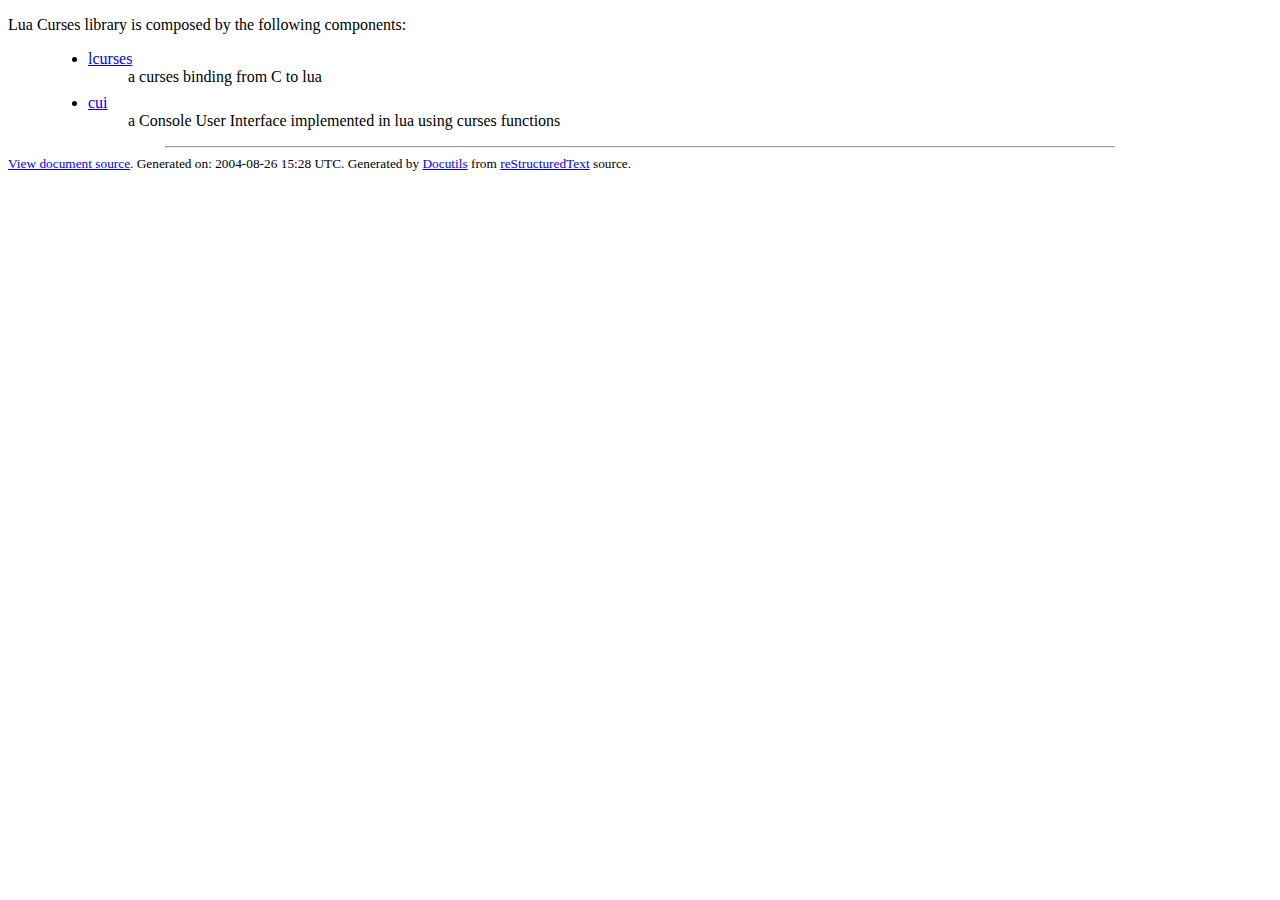
<file: doc/index.html>
<?xml version="1.0" encoding="utf-8" ?>
<!DOCTYPE html PUBLIC "-//W3C//DTD XHTML 1.0 Transitional//EN" "http://www.w3.org/TR/xhtml1/DTD/xhtml1-transitional.dtd">
<html xmlns="http://www.w3.org/1999/xhtml" xml:lang="en" lang="en">
<head>
<meta http-equiv="Content-Type" content="text/html; charset=utf-8" />
<meta name="generator" content="Docutils 0.3.5: http://docutils.sourceforge.net/" />
<title></title>
<link rel="stylesheet" href="default.css" type="text/css" />
</head>
<body>
<div class="document">
<p>Lua Curses library is composed by the following components:</p>
<blockquote>
<ul>
<li><dl class="first">
<dt><a class="reference" href="lcurses.html">lcurses</a></dt>
<dd><p class="first last">a curses binding from C to lua</p>
</dd>
</dl>
</li>
<li><dl class="first">
<dt><a class="reference" href="cui.html">cui</a></dt>
<dd><p class="first last">a Console User Interface implemented in lua using curses functions</p>
</dd>
</dl>
</li>
</ul>
</blockquote>
</div>
<hr class="footer" />
<div class="footer">
<a class="reference" href="index.txt">View document source</a>.
Generated on: 2004-08-26 15:28 UTC.
Generated by <a class="reference" href="http://docutils.sourceforge.net/">Docutils</a> from <a class="reference" href="http://docutils.sourceforge.net/rst.html">reStructuredText</a> source.
</div>
</body>
</html>
</file>
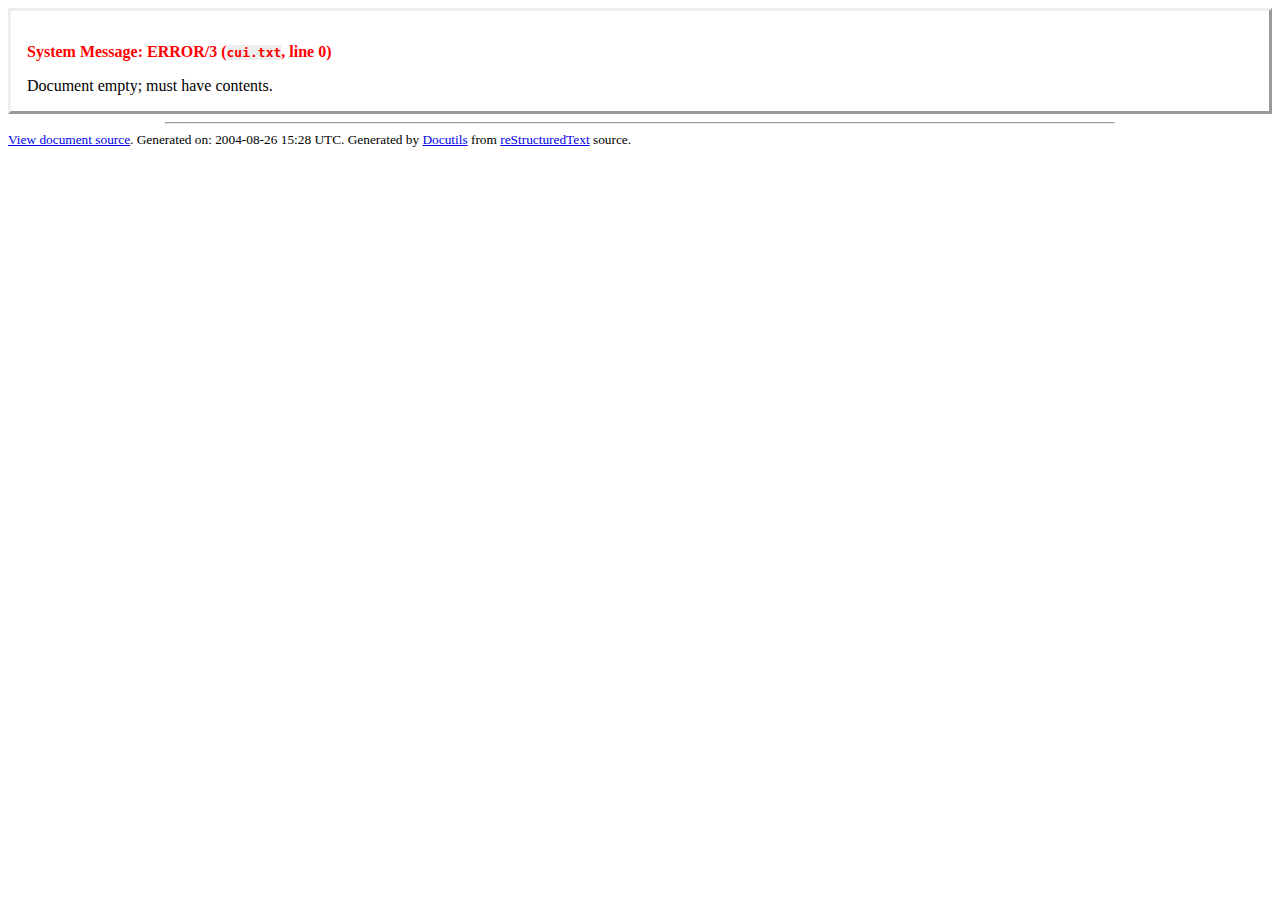
<file: doc/cui.html>
<?xml version="1.0" encoding="utf-8" ?>
<!DOCTYPE html PUBLIC "-//W3C//DTD XHTML 1.0 Transitional//EN" "http://www.w3.org/TR/xhtml1/DTD/xhtml1-transitional.dtd">
<html xmlns="http://www.w3.org/1999/xhtml" xml:lang="en" lang="en">
<head>
<meta http-equiv="Content-Type" content="text/html; charset=utf-8" />
<meta name="generator" content="Docutils 0.3.5: http://docutils.sourceforge.net/" />
<title></title>
<link rel="stylesheet" href="default.css" type="text/css" />
</head>
<body>
<div class="document">
<div class="system-message">
<p class="system-message-title">System Message: ERROR/3 (<tt>cui.txt</tt>, line 0)</p>
Document empty; must have contents.</div>
</div>
<hr class="footer" />
<div class="footer">
<a class="reference" href="cui.txt">View document source</a>.
Generated on: 2004-08-26 15:28 UTC.
Generated by <a class="reference" href="http://docutils.sourceforge.net/">Docutils</a> from <a class="reference" href="http://docutils.sourceforge.net/rst.html">reStructuredText</a> source.
</div>
</body>
</html>
</file>
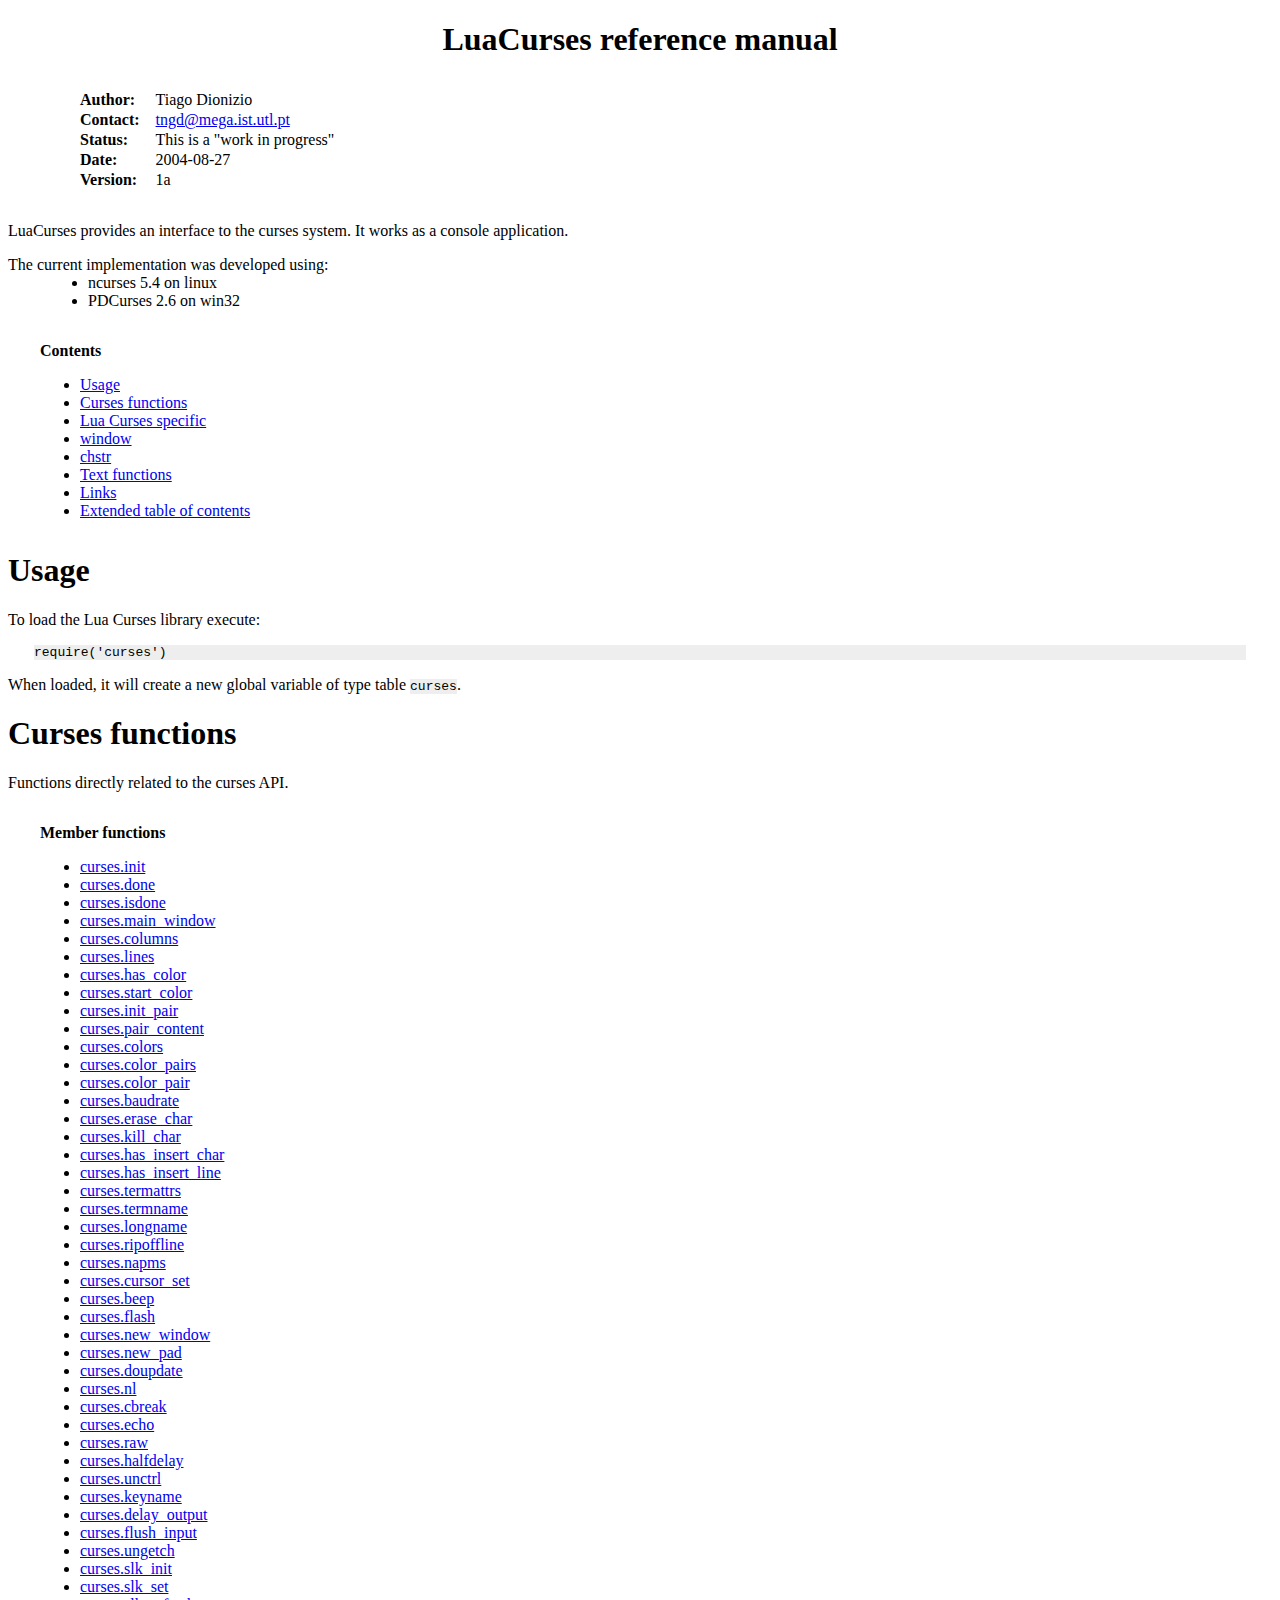
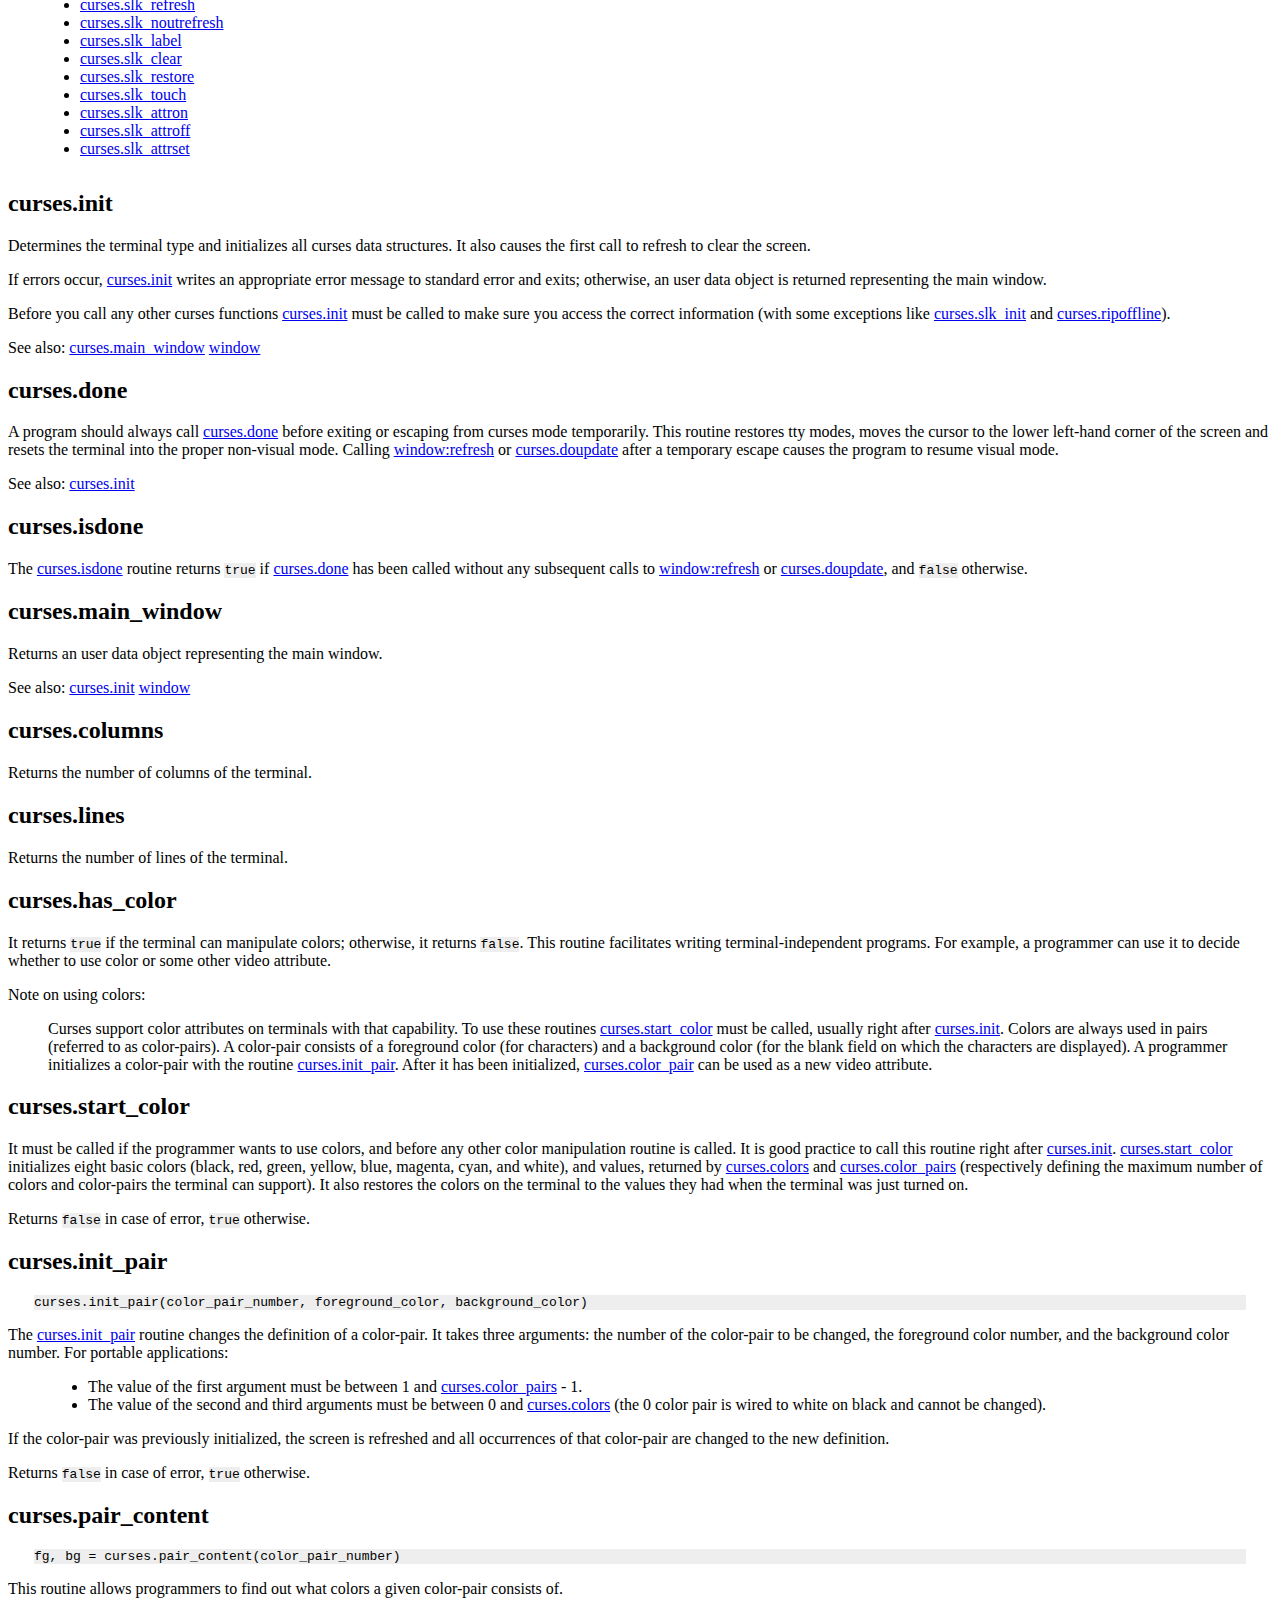
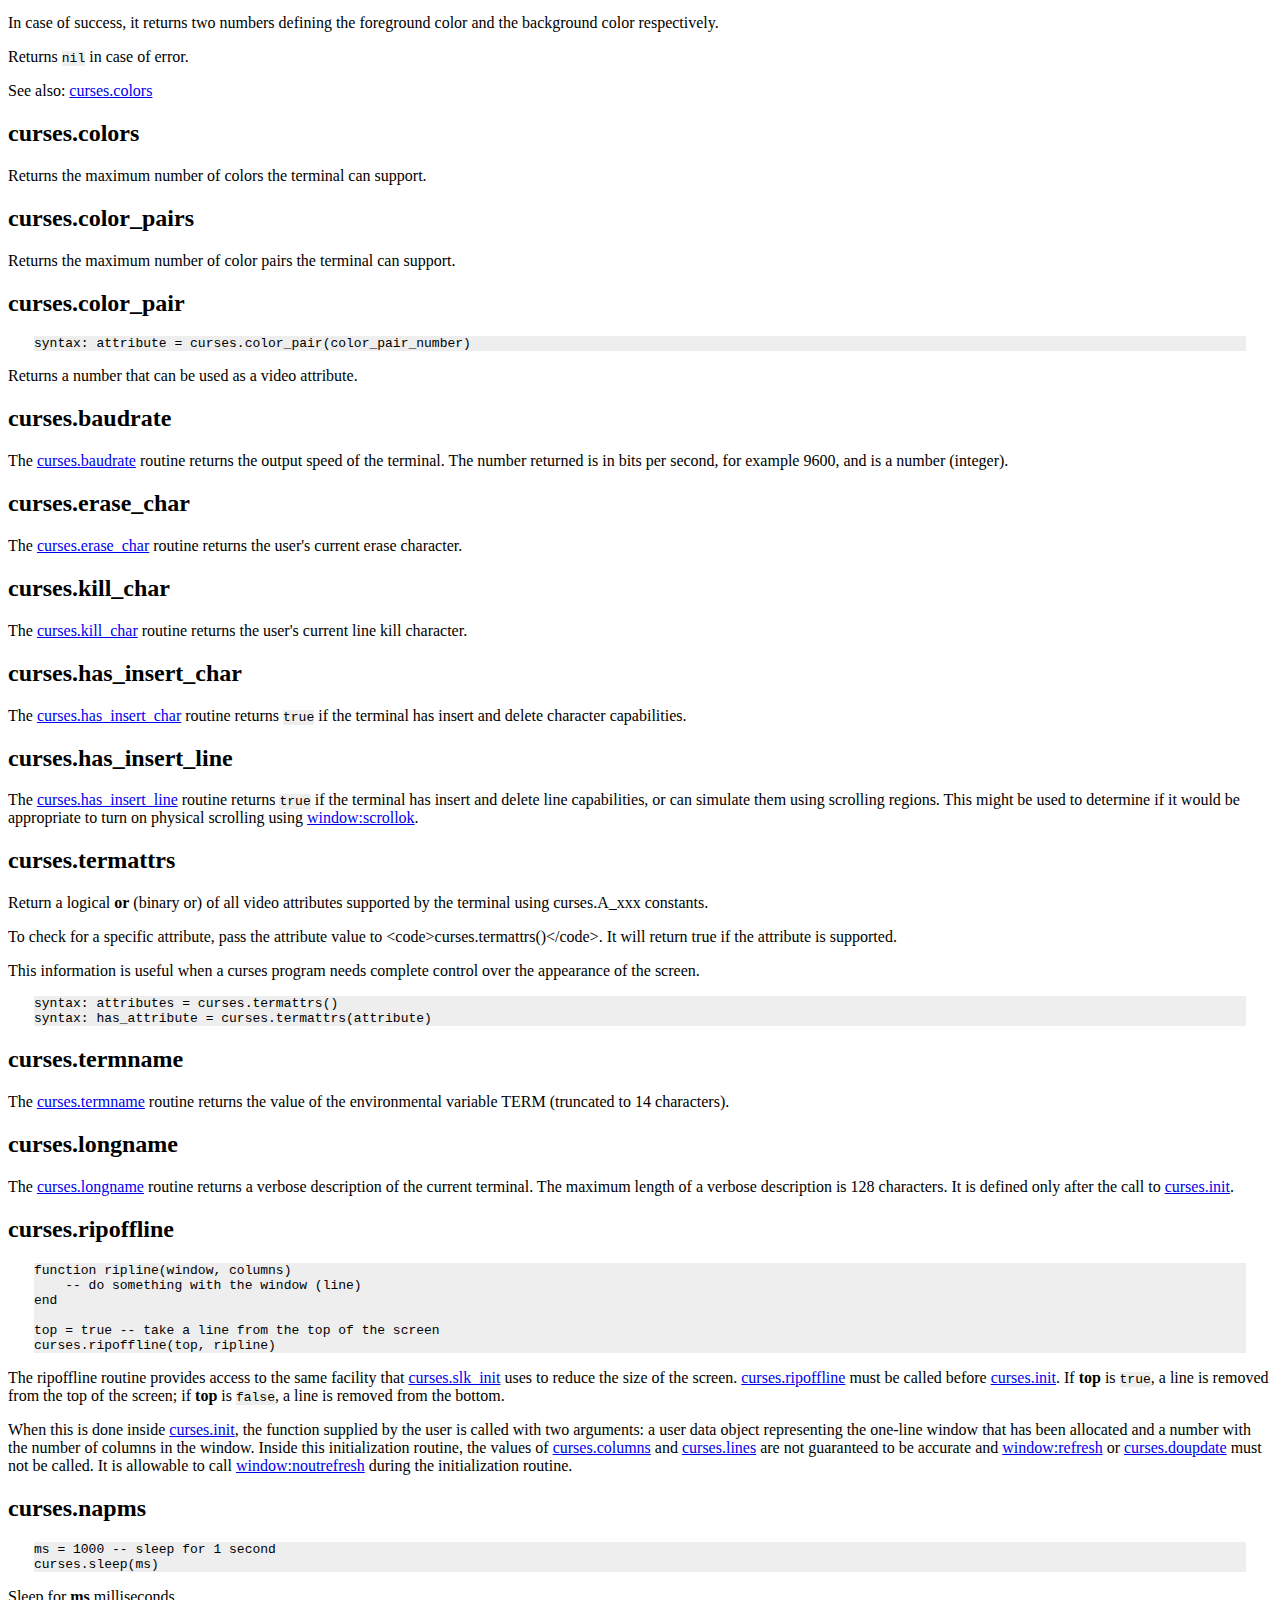
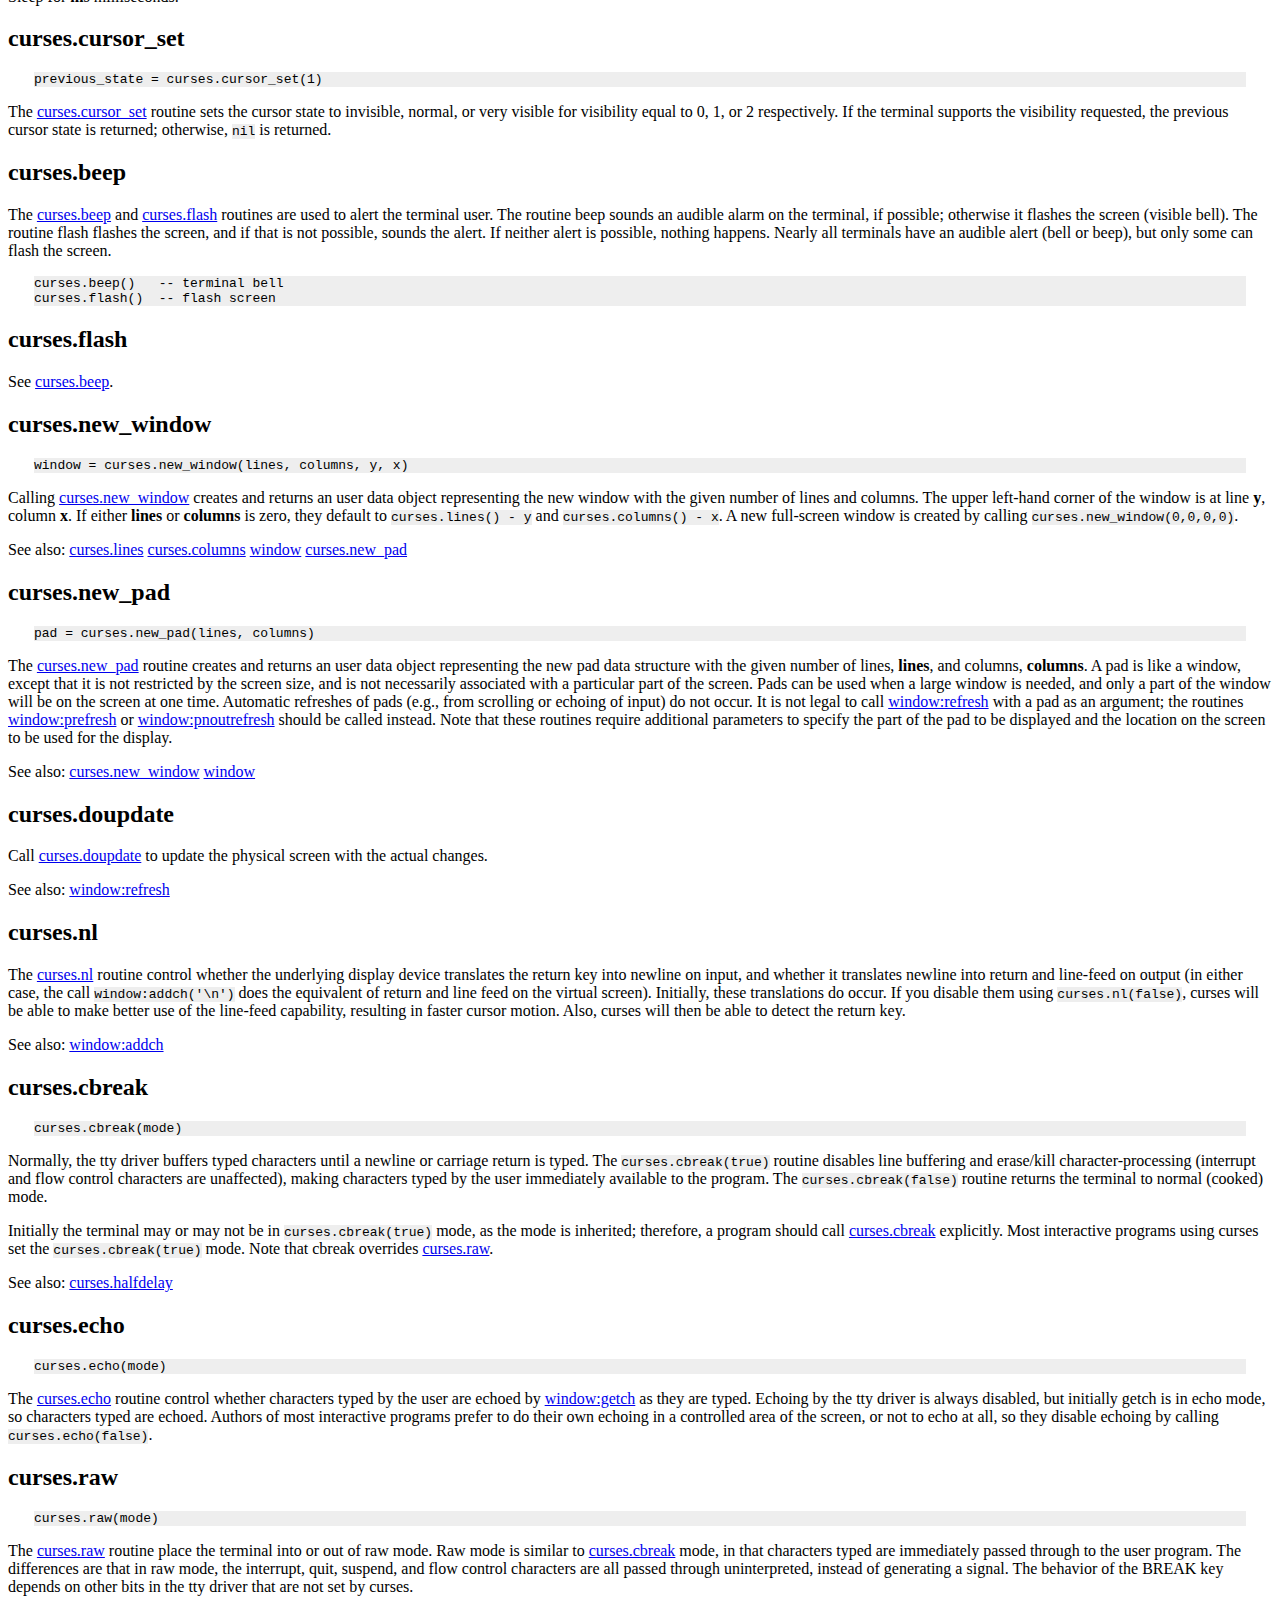
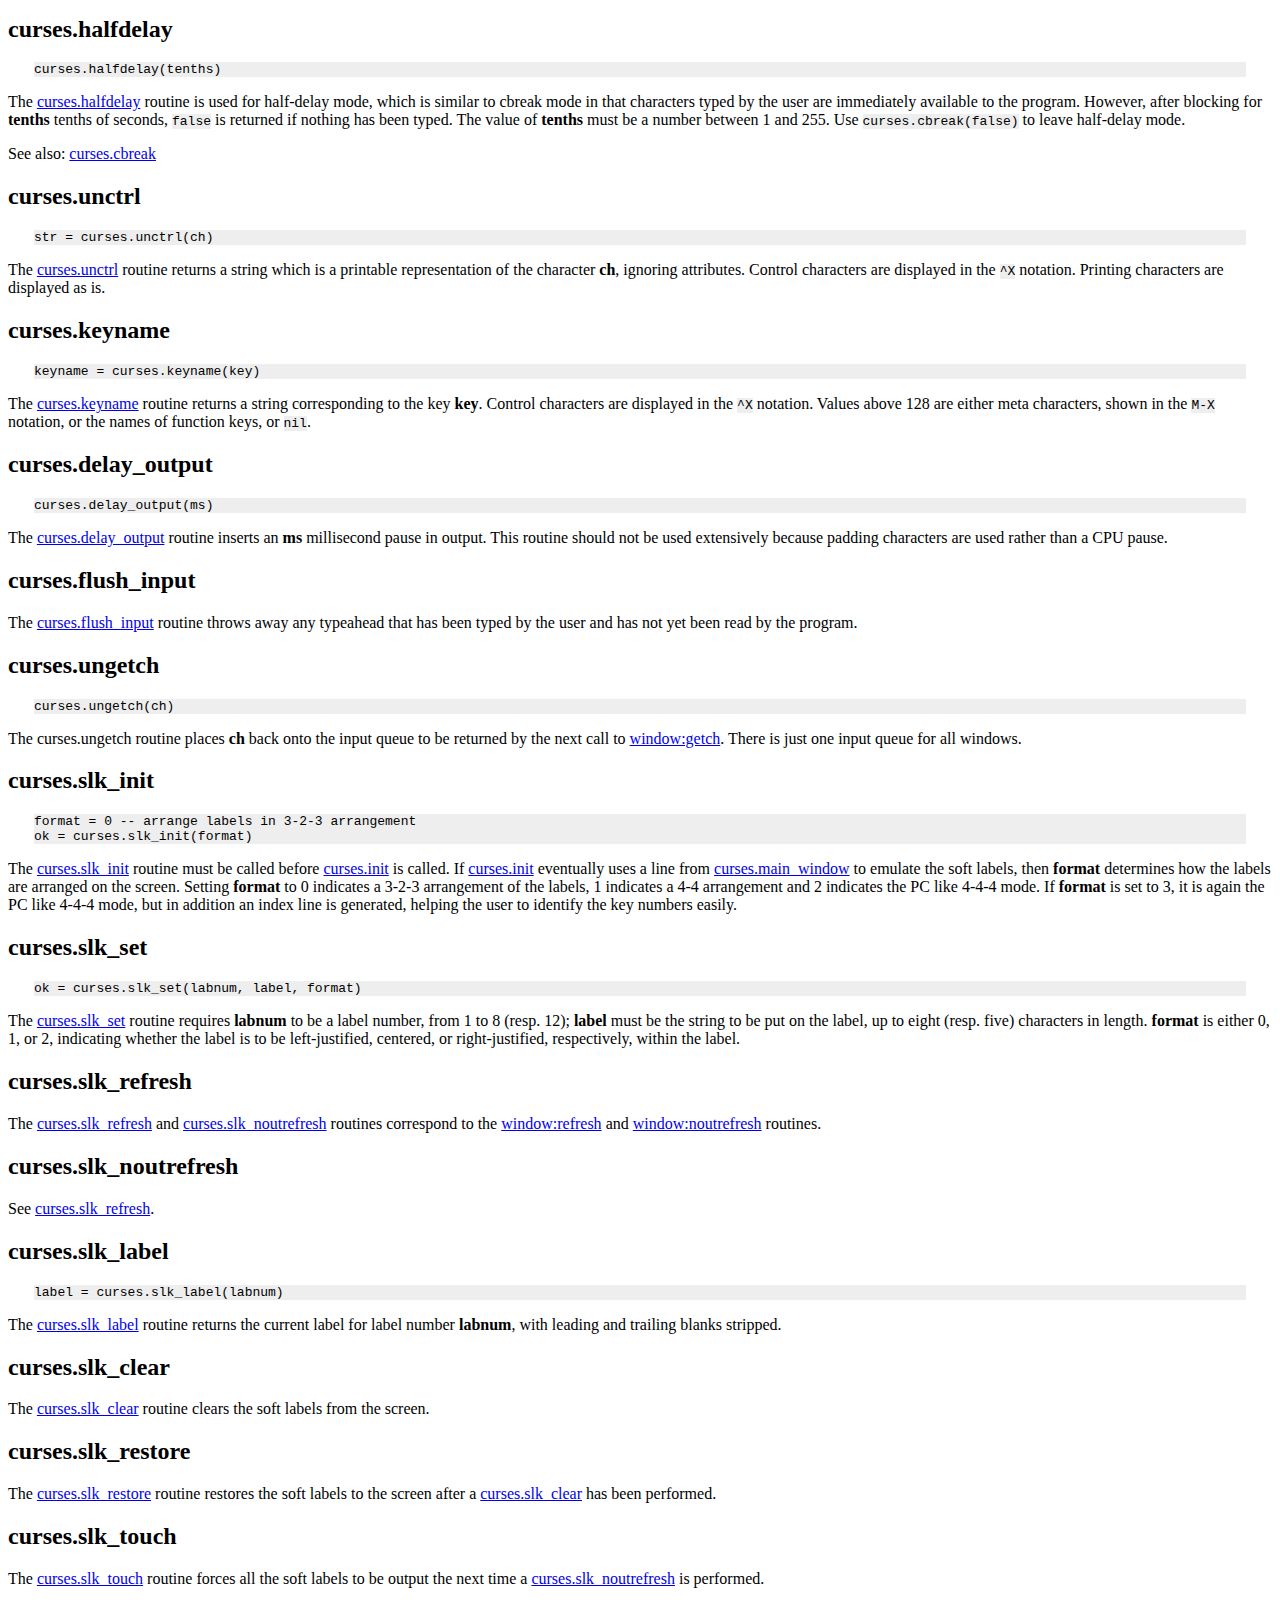
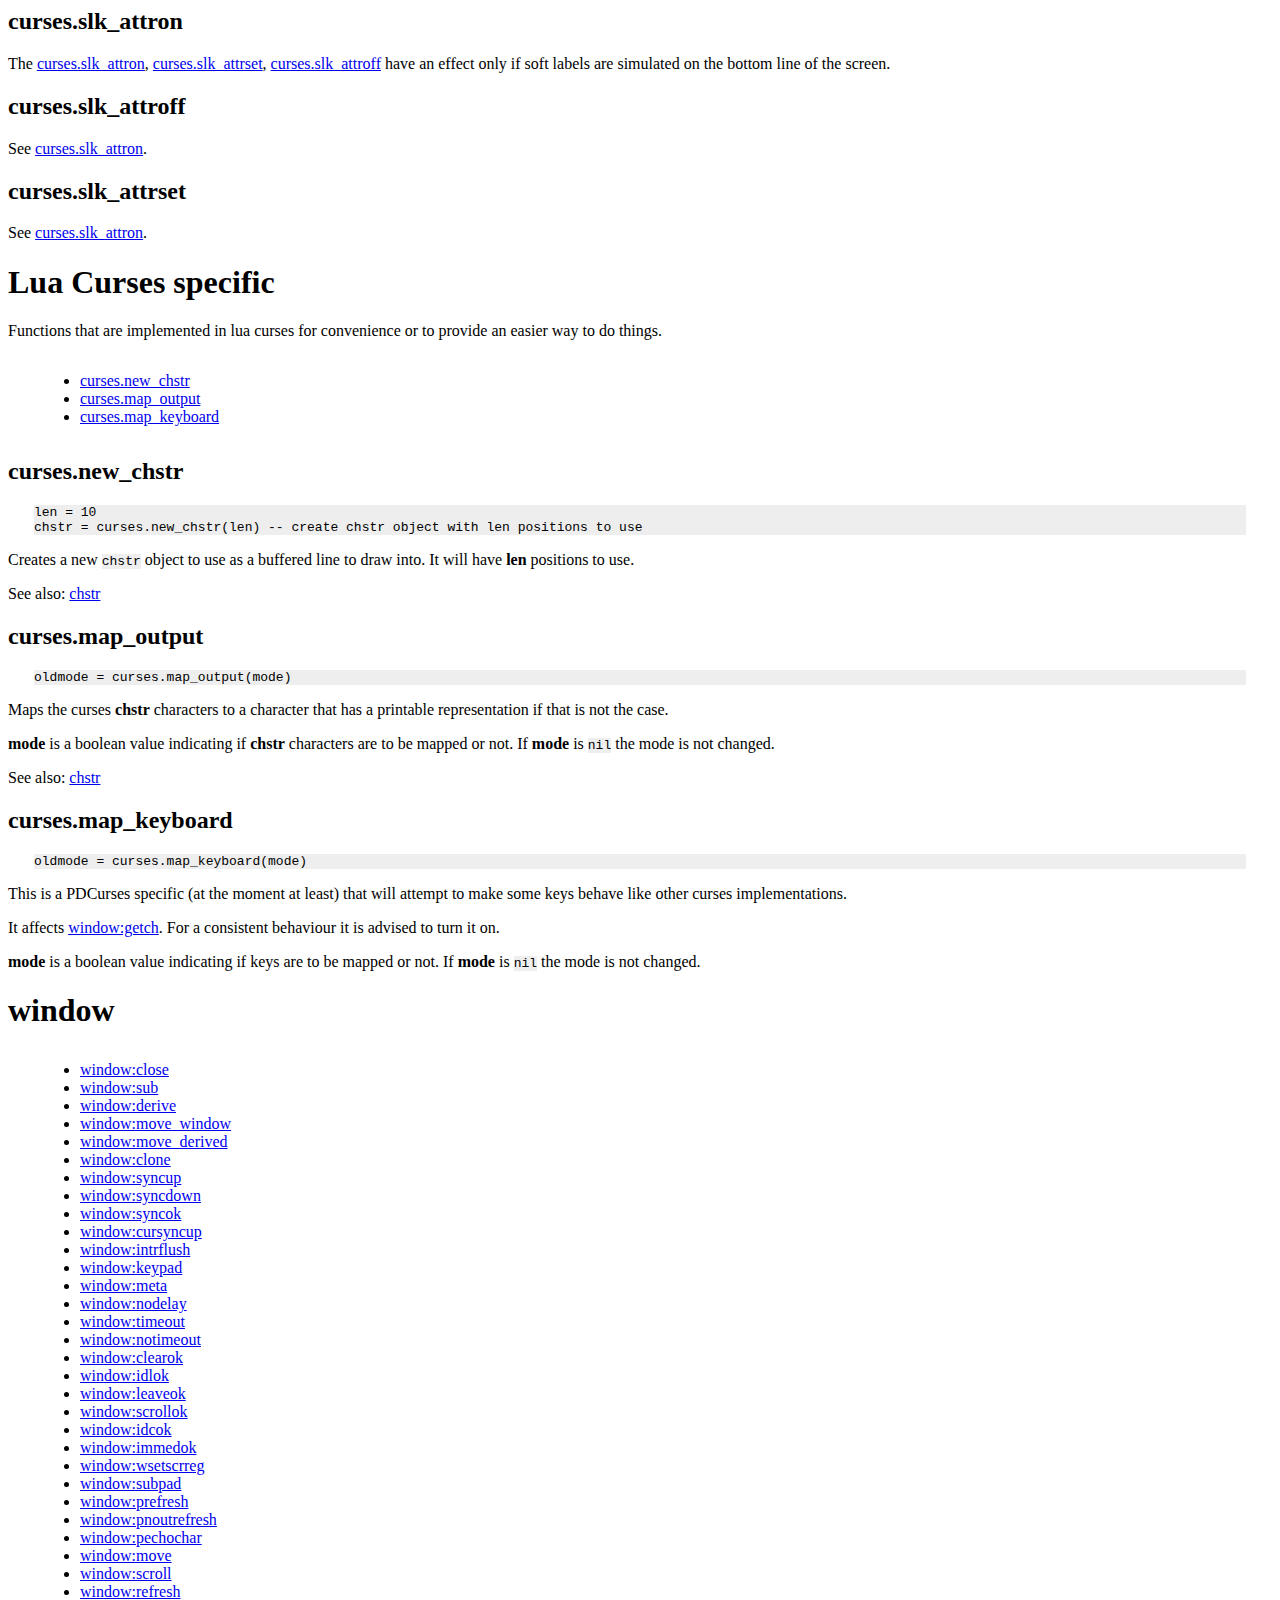
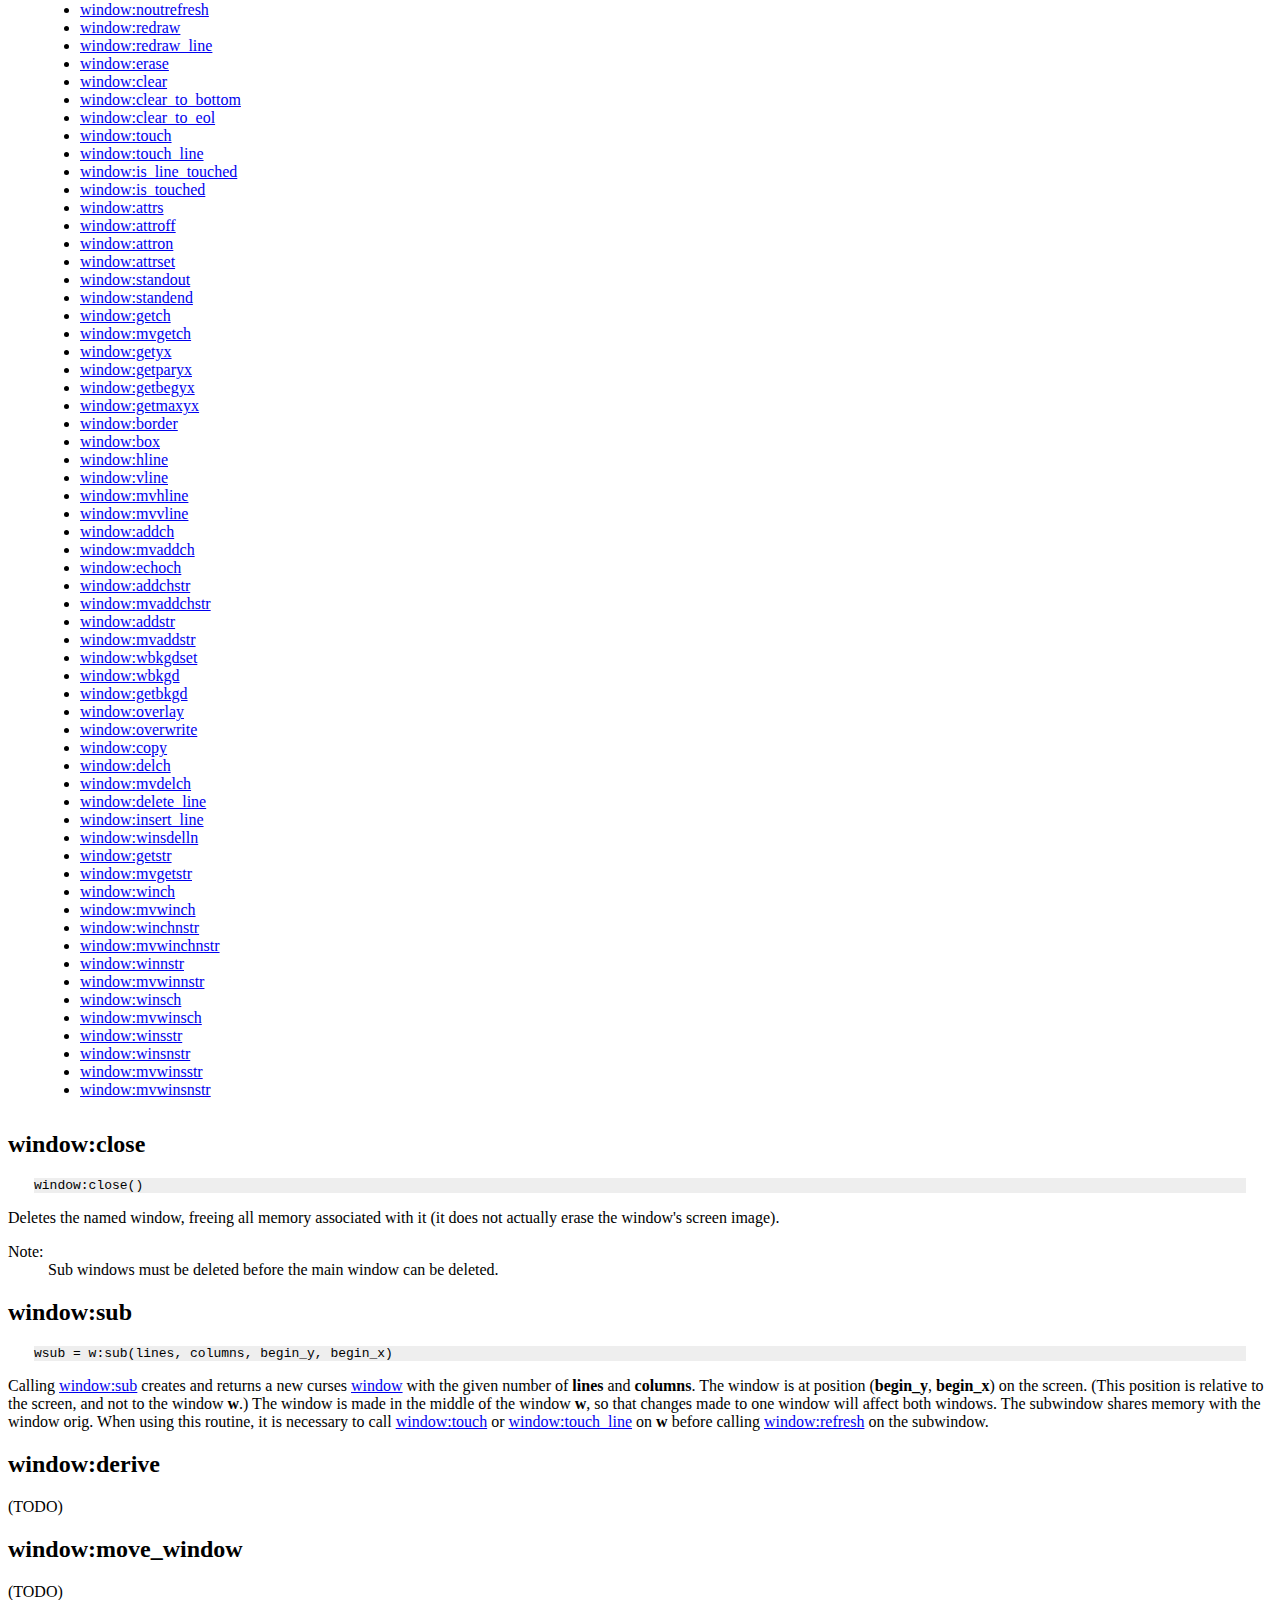
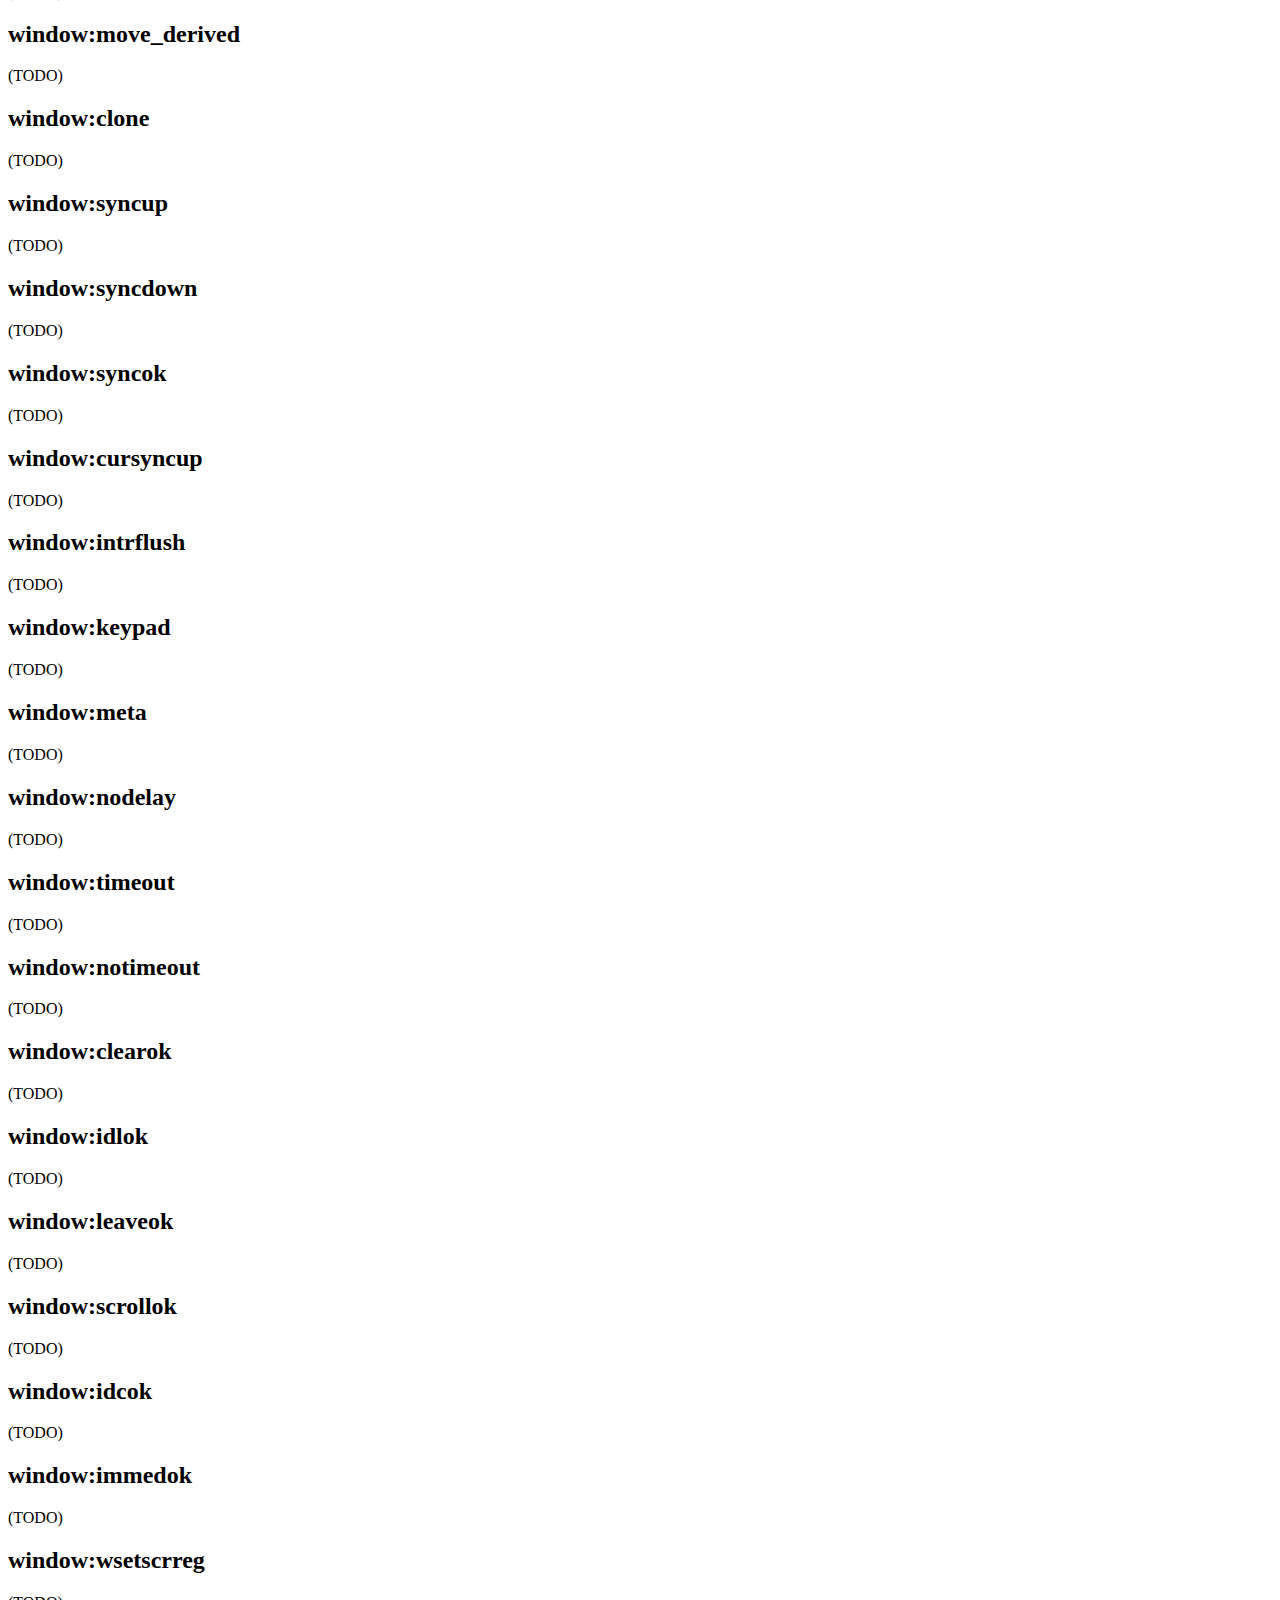
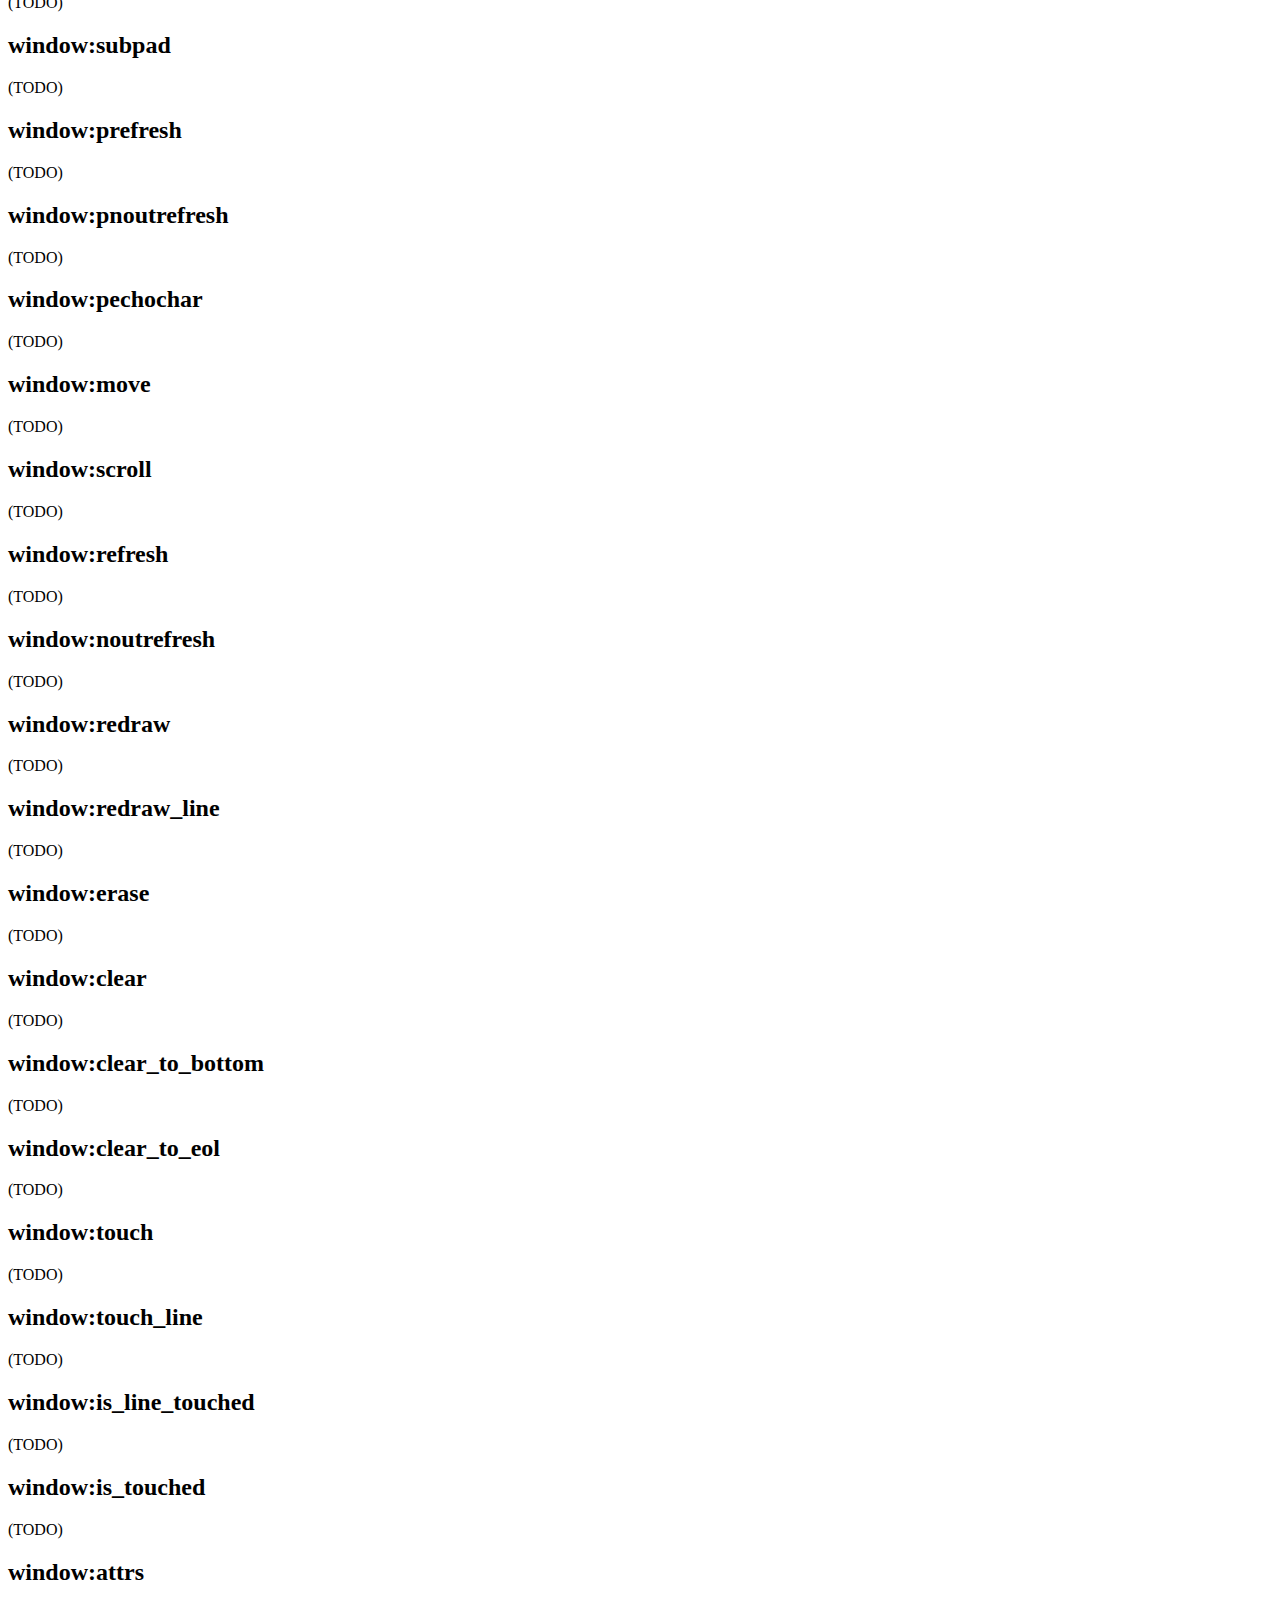
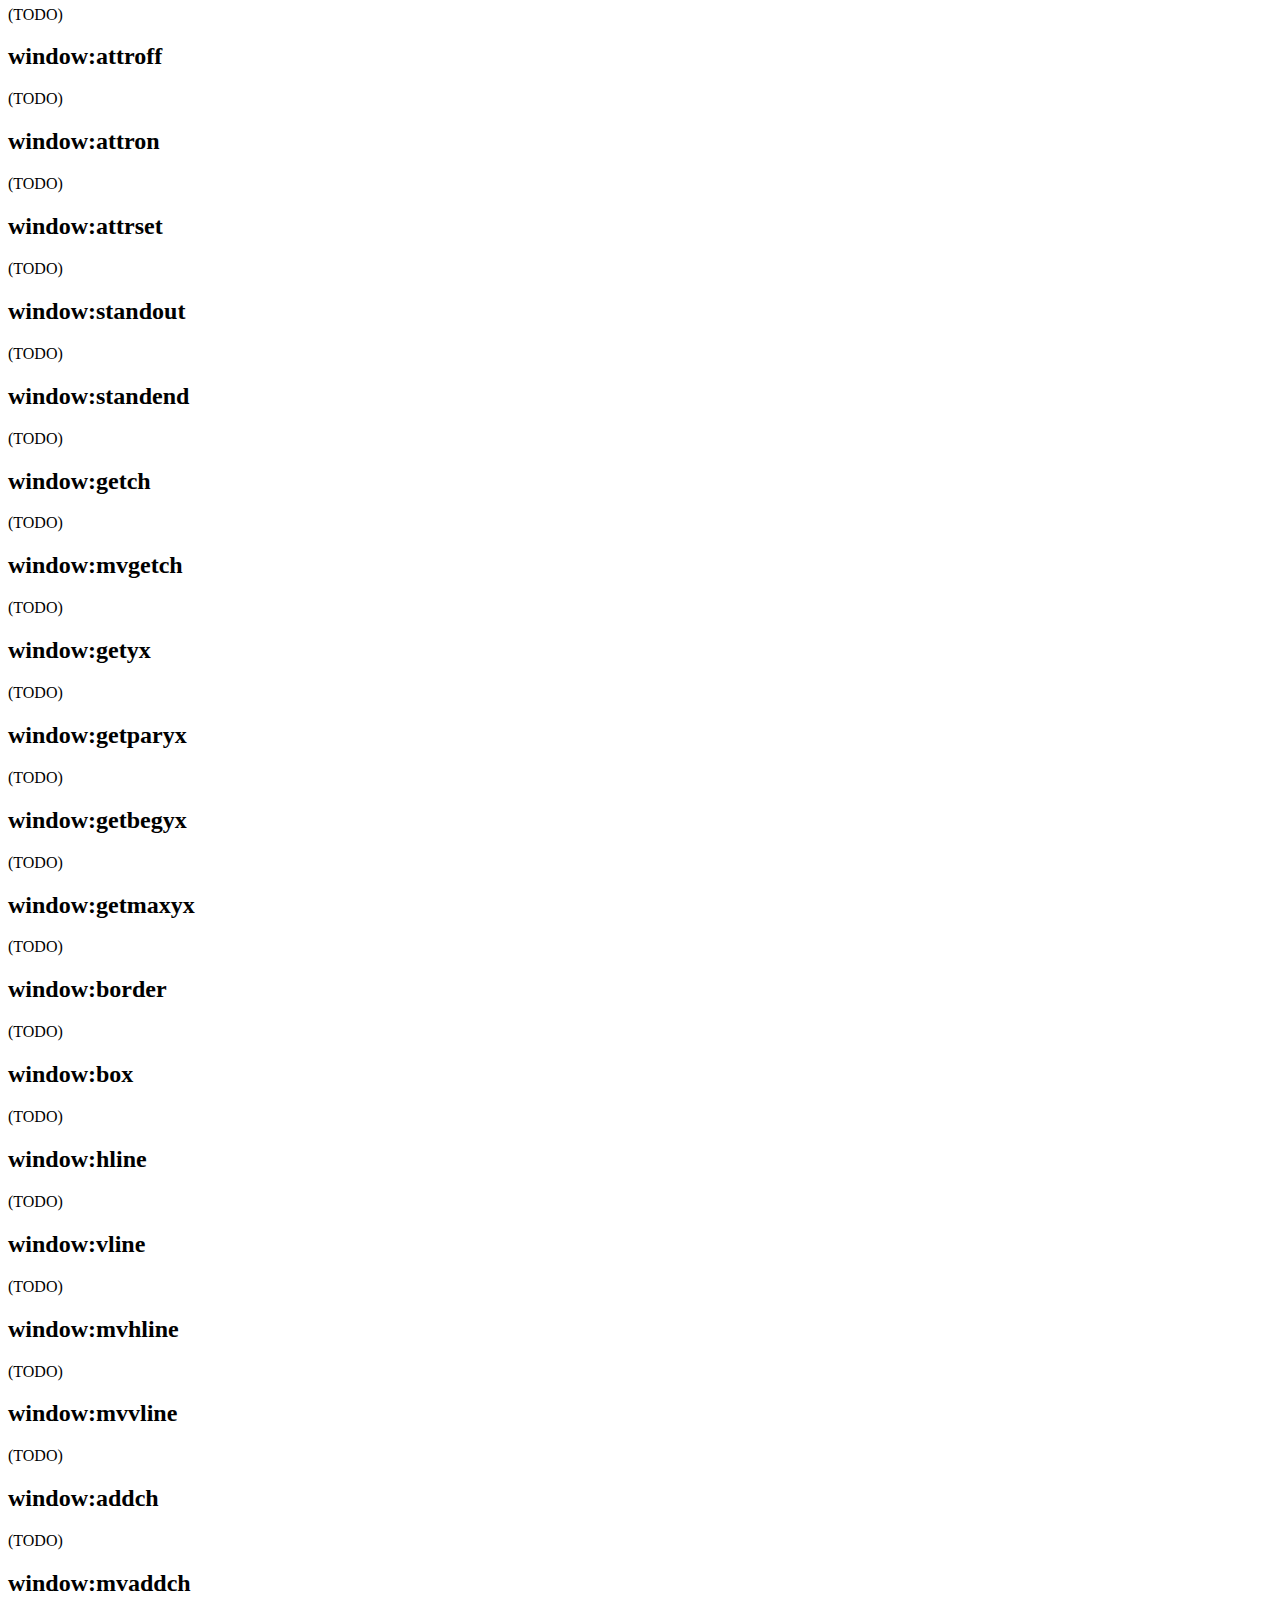
<file: doc/lcurses.html>
<?xml version="1.0" encoding="utf-8" ?>
<!DOCTYPE html PUBLIC "-//W3C//DTD XHTML 1.0 Transitional//EN" "http://www.w3.org/TR/xhtml1/DTD/xhtml1-transitional.dtd">
<html xmlns="http://www.w3.org/1999/xhtml" xml:lang="en" lang="en">
<head>
<meta http-equiv="Content-Type" content="text/html; charset=utf-8" />
<meta name="generator" content="Docutils 0.3.5: http://docutils.sourceforge.net/" />
<title>LuaCurses reference manual</title>
<meta name="author" content="Tiago Dionizio" />
<meta name="date" content="2004-08-27" />
<link rel="stylesheet" href="default.css" type="text/css" />
</head>
<body>
<h1 class="title">LuaCurses reference manual</h1>
<table class="docinfo" frame="void" rules="none">
<col class="docinfo-name" />
<col class="docinfo-content" />
<tbody valign="top">
<tr><th class="docinfo-name">Author:</th>
<td>Tiago Dionizio</td></tr>
<tr><th class="docinfo-name">Contact:</th>
<td><a class="first last reference" href="mailto:tngd&#64;mega.ist.utl.pt">tngd&#64;mega.ist.utl.pt</a></td></tr>
<tr><th class="docinfo-name">Status:</th>
<td>This is a &quot;work in progress&quot;</td></tr>
<tr><th class="docinfo-name">Date:</th>
<td>2004-08-27</td></tr>
<tr><th class="docinfo-name">Version:</th>
<td>1a</td></tr>
</tbody>
</table>
<div class="document" id="luacurses-reference-manual">
<p>LuaCurses provides an interface to the curses system.
It works as a console application.</p>
<dl>
<dt>The current implementation was developed using:</dt>
<dd><ul class="first last simple">
<li>ncurses 5.4 on linux</li>
<li>PDCurses 2.6 on win32</li>
</ul>
</dd>
</dl>
<div class="contents topic" id="contents">
<p class="topic-title first"><a name="contents">Contents</a></p>
<ul class="simple">
<li><a class="reference" href="#usage" id="id6" name="id6">Usage</a></li>
<li><a class="reference" href="#curses-functions" id="id7" name="id7">Curses functions</a></li>
<li><a class="reference" href="#lua-curses-specific" id="id8" name="id8">Lua Curses specific</a></li>
<li><a class="reference" href="#window" id="id9" name="id9">window</a></li>
<li><a class="reference" href="#chstr" id="id10" name="id10">chstr</a></li>
<li><a class="reference" href="#text-functions" id="id11" name="id11">Text functions</a></li>
<li><a class="reference" href="#links" id="id12" name="id12">Links</a></li>
<li><a class="reference" href="#extended-table-of-contents" id="id13" name="id13">Extended table of contents</a></li>
</ul>
</div>
<div class="section" id="usage">
<h1><a class="toc-backref" href="#id6" name="usage">Usage</a></h1>
<p>To load the Lua Curses library execute:</p>
<pre class="literal-block">
require('curses')
</pre>
<p>When loaded, it will create a new global variable of type table
<tt class="literal"><span class="pre">curses</span></tt>.</p>
</div>
<div class="section" id="curses-functions">
<h1><a class="toc-backref" href="#id7" name="curses-functions">Curses functions</a></h1>
<p>Functions directly related to the curses API.</p>
<div class="contents topic" id="member-functions">
<p class="topic-title first"><a name="member-functions">Member functions</a></p>
<ul class="simple">
<li><a class="reference" href="#curses-init" id="id14" name="id14">curses.init</a></li>
<li><a class="reference" href="#curses-done" id="id15" name="id15">curses.done</a></li>
<li><a class="reference" href="#curses-isdone" id="id16" name="id16">curses.isdone</a></li>
<li><a class="reference" href="#curses-main-window" id="id17" name="id17">curses.main_window</a></li>
<li><a class="reference" href="#curses-columns" id="id18" name="id18">curses.columns</a></li>
<li><a class="reference" href="#curses-lines" id="id19" name="id19">curses.lines</a></li>
<li><a class="reference" href="#curses-has-color" id="id20" name="id20">curses.has_color</a></li>
<li><a class="reference" href="#curses-start-color" id="id21" name="id21">curses.start_color</a></li>
<li><a class="reference" href="#curses-init-pair" id="id22" name="id22">curses.init_pair</a></li>
<li><a class="reference" href="#curses-pair-content" id="id23" name="id23">curses.pair_content</a></li>
<li><a class="reference" href="#curses-colors" id="id24" name="id24">curses.colors</a></li>
<li><a class="reference" href="#curses-color-pairs" id="id25" name="id25">curses.color_pairs</a></li>
<li><a class="reference" href="#curses-color-pair" id="id26" name="id26">curses.color_pair</a></li>
<li><a class="reference" href="#curses-baudrate" id="id27" name="id27">curses.baudrate</a></li>
<li><a class="reference" href="#curses-erase-char" id="id28" name="id28">curses.erase_char</a></li>
<li><a class="reference" href="#curses-kill-char" id="id29" name="id29">curses.kill_char</a></li>
<li><a class="reference" href="#curses-has-insert-char" id="id30" name="id30">curses.has_insert_char</a></li>
<li><a class="reference" href="#curses-has-insert-line" id="id31" name="id31">curses.has_insert_line</a></li>
<li><a class="reference" href="#curses-termattrs" id="id32" name="id32">curses.termattrs</a></li>
<li><a class="reference" href="#curses-termname" id="id33" name="id33">curses.termname</a></li>
<li><a class="reference" href="#curses-longname" id="id34" name="id34">curses.longname</a></li>
<li><a class="reference" href="#curses-ripoffline" id="id35" name="id35">curses.ripoffline</a></li>
<li><a class="reference" href="#curses-napms" id="id36" name="id36">curses.napms</a></li>
<li><a class="reference" href="#curses-cursor-set" id="id37" name="id37">curses.cursor_set</a></li>
<li><a class="reference" href="#curses-beep" id="id38" name="id38">curses.beep</a></li>
<li><a class="reference" href="#curses-flash" id="id39" name="id39">curses.flash</a></li>
<li><a class="reference" href="#curses-new-window" id="id40" name="id40">curses.new_window</a></li>
<li><a class="reference" href="#curses-new-pad" id="id41" name="id41">curses.new_pad</a></li>
<li><a class="reference" href="#curses-doupdate" id="id42" name="id42">curses.doupdate</a></li>
<li><a class="reference" href="#curses-nl" id="id43" name="id43">curses.nl</a></li>
<li><a class="reference" href="#curses-cbreak" id="id44" name="id44">curses.cbreak</a></li>
<li><a class="reference" href="#curses-echo" id="id45" name="id45">curses.echo</a></li>
<li><a class="reference" href="#curses-raw" id="id46" name="id46">curses.raw</a></li>
<li><a class="reference" href="#curses-halfdelay" id="id47" name="id47">curses.halfdelay</a></li>
<li><a class="reference" href="#curses-unctrl" id="id48" name="id48">curses.unctrl</a></li>
<li><a class="reference" href="#curses-keyname" id="id49" name="id49">curses.keyname</a></li>
<li><a class="reference" href="#curses-delay-output" id="id50" name="id50">curses.delay_output</a></li>
<li><a class="reference" href="#curses-flush-input" id="id51" name="id51">curses.flush_input</a></li>
<li><a class="reference" href="#curses-ungetch" id="id52" name="id52">curses.ungetch</a></li>
<li><a class="reference" href="#curses-slk-init" id="id53" name="id53">curses.slk_init</a></li>
<li><a class="reference" href="#curses-slk-set" id="id54" name="id54">curses.slk_set</a></li>
<li><a class="reference" href="#curses-slk-refresh" id="id55" name="id55">curses.slk_refresh</a></li>
<li><a class="reference" href="#curses-slk-noutrefresh" id="id56" name="id56">curses.slk_noutrefresh</a></li>
<li><a class="reference" href="#curses-slk-label" id="id57" name="id57">curses.slk_label</a></li>
<li><a class="reference" href="#curses-slk-clear" id="id58" name="id58">curses.slk_clear</a></li>
<li><a class="reference" href="#curses-slk-restore" id="id59" name="id59">curses.slk_restore</a></li>
<li><a class="reference" href="#curses-slk-touch" id="id60" name="id60">curses.slk_touch</a></li>
<li><a class="reference" href="#curses-slk-attron" id="id61" name="id61">curses.slk_attron</a></li>
<li><a class="reference" href="#curses-slk-attroff" id="id62" name="id62">curses.slk_attroff</a></li>
<li><a class="reference" href="#curses-slk-attrset" id="id63" name="id63">curses.slk_attrset</a></li>
</ul>
</div>
<div class="section" id="curses-init">
<h2><a class="toc-backref" href="#id14" name="curses-init">curses.init</a></h2>
<p>Determines the terminal type and initializes all curses data structures.
It also causes the first call to refresh to clear the screen.</p>
<p>If errors occur, <a class="reference" href="#curses-init">curses.init</a> writes an appropriate error
message to standard error and exits; otherwise, an user data object
is returned representing the main window.</p>
<p>Before you call any other curses functions <a class="reference" href="#curses-init">curses.init</a>
must be called to make sure you access the correct information (with some exceptions like
<a class="reference" href="#curses-slk-init">curses.slk_init</a> and <a class="reference" href="#curses-ripoffline">curses.ripoffline</a>).</p>
<p>See also: <a class="reference" href="#curses-main-window">curses.main_window</a> <a class="reference" href="#window">window</a></p>
</div>
<div class="section" id="curses-done">
<h2><a class="toc-backref" href="#id15" name="curses-done">curses.done</a></h2>
<p>A program should always call <a class="reference" href="#curses-done">curses.done</a> before exiting or escaping from
curses mode temporarily.  This routine restores tty modes, moves the
cursor to the lower left-hand corner of the screen and resets the
terminal into the proper non-visual mode. Calling <a class="reference" href="#window-refresh">window:refresh</a> or
<a class="reference" href="#curses-doupdate">curses.doupdate</a> after a temporary escape causes the program to resume
visual mode.</p>
<p>See also: <a class="reference" href="#curses-init">curses.init</a></p>
</div>
<div class="section" id="curses-isdone">
<h2><a class="toc-backref" href="#id16" name="curses-isdone">curses.isdone</a></h2>
<p>The <a class="reference" href="#curses-isdone">curses.isdone</a> routine returns <tt class="literal"><span class="pre">true</span></tt> if
<a class="reference" href="#curses-done">curses.done</a> has been called without any
subsequent calls to <a class="reference" href="#window-refresh">window:refresh</a> or
<a class="reference" href="#curses-doupdate">curses.doupdate</a>, and <tt class="literal"><span class="pre">false</span></tt> otherwise.</p>
</div>
<div class="section" id="curses-main-window">
<h2><a class="toc-backref" href="#id17" name="curses-main-window">curses.main_window</a></h2>
<p>Returns an user data object representing the main window.</p>
<p>See also: <a class="reference" href="#curses-init">curses.init</a> <a class="reference" href="#window">window</a></p>
</div>
<div class="section" id="curses-columns">
<h2><a class="toc-backref" href="#id18" name="curses-columns">curses.columns</a></h2>
<p>Returns the number of columns of the terminal.</p>
</div>
<div class="section" id="curses-lines">
<h2><a class="toc-backref" href="#id19" name="curses-lines">curses.lines</a></h2>
<p>Returns the number of lines of the terminal.</p>
</div>
<div class="section" id="curses-has-color">
<h2><a class="toc-backref" href="#id20" name="curses-has-color">curses.has_color</a></h2>
<p>It returns <tt class="literal"><span class="pre">true</span></tt> if the terminal can manipulate colors; otherwise, it
returns <tt class="literal"><span class="pre">false</span></tt>. This routine facilitates writing terminal-independent
programs. For example, a programmer can use it to decide whether to use
color or some other video attribute.</p>
<p>Note on using colors:</p>
<blockquote>
Curses support color attributes on terminals with that capability. To use
these routines <a class="reference" href="#curses-start-color">curses.start_color</a> must be called, usually right
after <a class="reference" href="#curses-init">curses.init</a>.
Colors are always used in pairs (referred to as color-pairs).  A color-pair
consists of a foreground color (for characters) and a background color (for
the blank field on which the characters are displayed).  A programmer
initializes a color-pair with the routine <a class="reference" href="#curses-init-pair">curses.init_pair</a>.
After it has been initialized, <a class="reference" href="#curses-color-pair">curses.color_pair</a> can be
used as a new video attribute.</blockquote>
</div>
<div class="section" id="curses-start-color">
<h2><a class="toc-backref" href="#id21" name="curses-start-color">curses.start_color</a></h2>
<p>It must be called if the programmer wants to use colors, and before any
other color manipulation routine is called.  It is good practice to call
this routine right after <a class="reference" href="#curses-init">curses.init</a>. <a class="reference" href="#curses-start-color">curses.start_color</a>
initializes eight basic colors (black, red, green, yellow, blue,
magenta, cyan, and white), and values, returned by <a class="reference" href="#curses-colors">curses.colors</a>
and <a class="reference" href="#curses-color-pairs">curses.color_pairs</a> (respectively defining the maximum
number of colors and color-pairs the terminal can support).
It also restores the colors on the terminal to the values they had when
the terminal was just turned on.</p>
<p>Returns <tt class="literal"><span class="pre">false</span></tt> in case of error, <tt class="literal"><span class="pre">true</span></tt> otherwise.</p>
</div>
<div class="section" id="curses-init-pair">
<h2><a class="toc-backref" href="#id22" name="curses-init-pair">curses.init_pair</a></h2>
<pre class="literal-block">
curses.init_pair(color_pair_number, foreground_color, background_color)
</pre>
<p>The <a class="reference" href="#curses-init-pair">curses.init_pair</a> routine changes the definition of a color-pair.  It
takes three arguments: the number of the color-pair to be changed, the
foreground color number, and the background color number.  For portable
applications:</p>
<blockquote>
<ul class="simple">
<li>The value of the first argument must be between 1 and
<a class="reference" href="#curses-color-pairs">curses.color_pairs</a> - 1.</li>
<li>The value of the second and third arguments must be between 0
and <a class="reference" href="#curses-colors">curses.colors</a> (the 0 color pair is wired to white on black and
cannot be changed).</li>
</ul>
</blockquote>
<p>If the color-pair was previously initialized, the screen is refreshed and
all occurrences of that color-pair are changed to the new definition.</p>
<p>Returns <tt class="literal"><span class="pre">false</span></tt> in case of error, <tt class="literal"><span class="pre">true</span></tt> otherwise.</p>
</div>
<div class="section" id="curses-pair-content">
<h2><a class="toc-backref" href="#id23" name="curses-pair-content">curses.pair_content</a></h2>
<pre class="literal-block">
fg, bg = curses.pair_content(color_pair_number)
</pre>
<p>This routine allows programmers to find out what colors a given color-pair consists of.</p>
<p>In case of success, it returns two numbers defining the foreground color
and the background color respectively.</p>
<p>Returns <tt class="literal"><span class="pre">nil</span></tt> in case of error.</p>
<p>See also: <a class="reference" href="#curses-colors">curses.colors</a></p>
</div>
<div class="section" id="curses-colors">
<h2><a class="toc-backref" href="#id24" name="curses-colors">curses.colors</a></h2>
<p>Returns the maximum number of colors the terminal can support.</p>
</div>
<div class="section" id="curses-color-pairs">
<h2><a class="toc-backref" href="#id25" name="curses-color-pairs">curses.color_pairs</a></h2>
<p>Returns the maximum number of color pairs the terminal can support.</p>
</div>
<div class="section" id="curses-color-pair">
<h2><a class="toc-backref" href="#id26" name="curses-color-pair">curses.color_pair</a></h2>
<pre class="literal-block">
syntax: attribute = curses.color_pair(color_pair_number)
</pre>
<p>Returns a number that can be used as a video attribute.</p>
</div>
<div class="section" id="curses-baudrate">
<h2><a class="toc-backref" href="#id27" name="curses-baudrate">curses.baudrate</a></h2>
<p>The <a class="reference" href="#curses-baudrate">curses.baudrate</a> routine returns the output speed
of the terminal.  The number returned is in bits per second, for
example 9600, and is a number (integer).</p>
</div>
<div class="section" id="curses-erase-char">
<h2><a class="toc-backref" href="#id28" name="curses-erase-char">curses.erase_char</a></h2>
<p>The <a class="reference" href="#curses-erase-char">curses.erase_char</a> routine returns the user's current erase character.</p>
</div>
<div class="section" id="curses-kill-char">
<h2><a class="toc-backref" href="#id29" name="curses-kill-char">curses.kill_char</a></h2>
<p>The <a class="reference" href="#curses-kill-char">curses.kill_char</a> routine returns the user's current line kill character.</p>
</div>
<div class="section" id="curses-has-insert-char">
<h2><a class="toc-backref" href="#id30" name="curses-has-insert-char">curses.has_insert_char</a></h2>
<p>The <a class="reference" href="#curses-has-insert-char">curses.has_insert_char</a> routine returns <tt class="literal"><span class="pre">true</span></tt> if the terminal has insert
and delete character capabilities.</p>
</div>
<div class="section" id="curses-has-insert-line">
<h2><a class="toc-backref" href="#id31" name="curses-has-insert-line">curses.has_insert_line</a></h2>
<p>The <a class="reference" href="#curses-has-insert-line">curses.has_insert_line</a> routine returns <tt class="literal"><span class="pre">true</span></tt> if the terminal has insert
and delete line capabilities, or can simulate them using scrolling
regions.  This might be used to determine if it would be appropriate to
turn on physical scrolling using <a class="reference" href="#window-scrollok">window:scrollok</a>.</p>
</div>
<div class="section" id="curses-termattrs">
<h2><a class="toc-backref" href="#id32" name="curses-termattrs">curses.termattrs</a></h2>
<p>Return a logical <strong>or</strong> (binary or) of all video attributes supported by the terminal
using curses.A_xxx constants.</p>
<p>To check for a specific attribute, pass the attribute value to
&lt;code&gt;curses.termattrs()&lt;/code&gt;.  It will return true if the attribute is supported.</p>
<p>This information is useful when a curses program needs complete control
over the appearance of the screen.</p>
<pre class="literal-block">
syntax: attributes = curses.termattrs()
syntax: has_attribute = curses.termattrs(attribute)
</pre>
</div>
<div class="section" id="curses-termname">
<h2><a class="toc-backref" href="#id33" name="curses-termname">curses.termname</a></h2>
<p>The <a class="reference" href="#curses-termname">curses.termname</a> routine returns the value of the environmental variable
TERM (truncated to 14 characters).</p>
</div>
<div class="section" id="curses-longname">
<h2><a class="toc-backref" href="#id34" name="curses-longname">curses.longname</a></h2>
<p>The <a class="reference" href="#curses-longname">curses.longname</a> routine returns a verbose description of the current
terminal. The maximum length of a verbose description is 128 characters.
It is defined only after the call to <a class="reference" href="#curses-init">curses.init</a>.</p>
</div>
<div class="section" id="curses-ripoffline">
<h2><a class="toc-backref" href="#id35" name="curses-ripoffline">curses.ripoffline</a></h2>
<pre class="literal-block">
function ripline(window, columns)
    -- do something with the window (line)
end

top = true -- take a line from the top of the screen
curses.ripoffline(top, ripline)
</pre>
<p>The ripoffline routine provides access to the same  facility that
<a class="reference" href="#curses-slk-init">curses.slk_init</a> uses to reduce the size of the screen.
<a class="reference" href="#curses-ripoffline">curses.ripoffline</a> must be called before <a class="reference" href="#curses-init">curses.init</a>.
If <strong>top</strong> is <tt class="literal"><span class="pre">true</span></tt>, a line is removed from the top
of the screen; if <strong>top</strong> is <tt class="literal"><span class="pre">false</span></tt>, a line is removed from the bottom.</p>
<p>When this is done inside <a class="reference" href="#curses-init">curses.init</a>, the function supplied by the user is
called with two arguments: a user data object representing the one-line
window that has been allocated and a number with the number of columns
in the window.  Inside this initialization routine, the values of <a class="reference" href="#curses-columns">curses.columns</a>
and <a class="reference" href="#curses-lines">curses.lines</a> are not guaranteed to be accurate and
<a class="reference" href="#window-refresh">window:refresh</a> or <a class="reference" href="#curses-doupdate">curses.doupdate</a> must not be called.
It is allowable to call <a class="reference" href="#window-noutrefresh">window:noutrefresh</a> during the initialization routine.</p>
</div>
<div class="section" id="curses-napms">
<h2><a class="toc-backref" href="#id36" name="curses-napms">curses.napms</a></h2>
<pre class="literal-block">
ms = 1000 -- sleep for 1 second
curses.sleep(ms)
</pre>
<p>Sleep for <strong>ms</strong> milliseconds.</p>
</div>
<div class="section" id="curses-cursor-set">
<h2><a class="toc-backref" href="#id37" name="curses-cursor-set">curses.cursor_set</a></h2>
<pre class="literal-block">
previous_state = curses.cursor_set(1)
</pre>
<p>The <a class="reference" href="#curses-cursor-set">curses.cursor_set</a> routine sets the cursor state to invisible, normal, or
very visible for visibility equal to 0, 1, or 2 respectively.  If the
terminal supports the visibility  requested, the previous cursor state
is returned; otherwise, <tt class="literal"><span class="pre">nil</span></tt> is returned.</p>
</div>
<div class="section" id="curses-beep">
<h2><a class="toc-backref" href="#id38" name="curses-beep">curses.beep</a></h2>
<p>The <a class="reference" href="#curses-beep">curses.beep</a> and <a class="reference" href="#curses-flash">curses.flash</a>
routines are used to alert the terminal user.
The routine beep sounds an audible alarm on the terminal, if possible;
otherwise it flashes the screen (visible bell).  The routine flash
flashes the screen, and if that is not possible, sounds the alert.  If
neither alert is possible, nothing happens. Nearly all terminals have an
audible alert (bell or beep), but only some can flash the screen.</p>
<pre class="literal-block">
curses.beep()   -- terminal bell
curses.flash()  -- flash screen
</pre>
</div>
<div class="section" id="curses-flash">
<h2><a class="toc-backref" href="#id39" name="curses-flash">curses.flash</a></h2>
<p>See <a class="reference" href="#curses-beep">curses.beep</a>.</p>
</div>
<div class="section" id="curses-new-window">
<h2><a class="toc-backref" href="#id40" name="curses-new-window">curses.new_window</a></h2>
<pre class="literal-block">
window = curses.new_window(lines, columns, y, x)
</pre>
<p>Calling <a class="reference" href="#curses-new-window">curses.new_window</a> creates and returns an user
data object representing the new window with the given number of lines
and columns.  The upper left-hand corner of the window is at line
<strong>y</strong>, column <strong>x</strong>.  If either <strong>lines</strong> or <strong>columns</strong> is zero, they
default to <tt class="literal"><span class="pre">curses.lines()</span> <span class="pre">-</span> <span class="pre">y</span></tt>
and <tt class="literal"><span class="pre">curses.columns()</span> <span class="pre">-</span> <span class="pre">x</span></tt>.
A new full-screen window is created by calling
<tt class="literal"><span class="pre">curses.new_window(0,0,0,0)</span></tt>.</p>
<p>See also: <a class="reference" href="#curses-lines">curses.lines</a> <a class="reference" href="#curses-columns">curses.columns</a> <a class="reference" href="#window">window</a> <a class="reference" href="#curses-new-pad">curses.new_pad</a></p>
</div>
<div class="section" id="curses-new-pad">
<h2><a class="toc-backref" href="#id41" name="curses-new-pad">curses.new_pad</a></h2>
<pre class="literal-block">
pad = curses.new_pad(lines, columns)
</pre>
<p>The <a class="reference" href="#curses-new-pad">curses.new_pad</a> routine creates and returns an user data object
representing the new pad data structure with the given number of lines,
<strong>lines</strong>, and columns, <strong>columns</strong>.  A pad is like a window, except that it is
not restricted by the screen size, and is not necessarily associated
with a particular part of the screen.  Pads can be used when a large
window is needed, and only a part of the window will be on the screen at
one time.  Automatic refreshes of pads (e.g., from scrolling or echoing
of input) do not occur.  It is not legal to call <a class="reference" href="#window-refresh">window:refresh</a> with a
pad as an argument; the routines <a class="reference" href="#window-prefresh">window:prefresh</a> or <a class="reference" href="#window-pnoutrefresh">window:pnoutrefresh</a>
should be called instead.  Note that these routines require additional
parameters to specify the part of the pad to be displayed and the
location on the screen to be used for the display.</p>
<p>See also: <a class="reference" href="#curses-new-window">curses.new_window</a> <a class="reference" href="#window">window</a></p>
</div>
<div class="section" id="curses-doupdate">
<h2><a class="toc-backref" href="#id42" name="curses-doupdate">curses.doupdate</a></h2>
<p>Call <a class="reference" href="#curses-doupdate">curses.doupdate</a> to update the physical screen with the actual changes.</p>
<p>See also: <a class="reference" href="#window-refresh">window:refresh</a></p>
</div>
<div class="section" id="curses-nl">
<h2><a class="toc-backref" href="#id43" name="curses-nl">curses.nl</a></h2>
<p>The <a class="reference" href="#curses-nl">curses.nl</a> routine control whether the underlying
display device translates the return key into newline on
input, and whether it translates newline into return  and
line-feed  on output (in either case, the call <tt class="literal"><span class="pre">window:addch('\n')</span></tt>
does the equivalent of return and line feed on the virtual
screen). Initially, these translations do occur. If you
disable them using <tt class="literal"><span class="pre">curses.nl(false)</span></tt>, curses will be
able to make  better use of the line-feed capability, resulting in faster
cursor motion. Also, curses will then be able to detect the return key.</p>
<p>See also: <a class="reference" href="#window-addch">window:addch</a></p>
</div>
<div class="section" id="curses-cbreak">
<h2><a class="toc-backref" href="#id44" name="curses-cbreak">curses.cbreak</a></h2>
<pre class="literal-block">
curses.cbreak(mode)
</pre>
<p>Normally, the tty driver buffers typed characters until a newline or
carriage return is typed.  The <tt class="literal"><span class="pre">curses.cbreak(true)</span></tt> routine disables line
buffering and erase/kill character-processing (interrupt and flow
control characters are unaffected), making characters typed by the user
immediately available to the program.  The <tt class="literal"><span class="pre">curses.cbreak(false)</span></tt> routine returns
the terminal to normal (cooked) mode.</p>
<p>Initially the terminal may or may not be in <tt class="literal"><span class="pre">curses.cbreak(true)</span></tt> mode, as the
mode is inherited; therefore, a program should call <a class="reference" href="#curses-cbreak">curses.cbreak</a> explicitly.
Most interactive programs using curses set the <tt class="literal"><span class="pre">curses.cbreak(true)</span></tt> mode.  Note
that cbreak overrides <a class="reference" href="#curses-raw">curses.raw</a>.</p>
<p>See also: <a class="reference" href="#curses-halfdelay">curses.halfdelay</a></p>
</div>
<div class="section" id="curses-echo">
<h2><a class="toc-backref" href="#id45" name="curses-echo">curses.echo</a></h2>
<pre class="literal-block">
curses.echo(mode)
</pre>
<p>The <a class="reference" href="#curses-echo">curses.echo</a> routine control whether characters typed by the user are
echoed by <a class="reference" href="#window-getch">window:getch</a> as they are typed. Echoing by the tty driver
is always disabled, but initially getch is in echo mode, so
characters typed are echoed. Authors of most interactive programs
prefer to do their own echoing in a controlled area of the screen, or
not to echo at all, so they disable echoing by calling <tt class="literal"><span class="pre">curses.echo(false)</span></tt>.</p>
</div>
<div class="section" id="curses-raw">
<h2><a class="toc-backref" href="#id46" name="curses-raw">curses.raw</a></h2>
<pre class="literal-block">
curses.raw(mode)
</pre>
<p>The <a class="reference" href="#curses-raw">curses.raw</a> routine place the terminal into or out of raw mode.
Raw mode is similar to <a class="reference" href="#curses-cbreak">curses.cbreak</a> mode, in that
characters typed are immediately passed through to the
user program. The differences are that in raw mode, the
interrupt, quit, suspend, and flow control characters are
all passed through uninterpreted, instead of generating  a
signal. The behavior of the BREAK key depends on other
bits in the tty driver that are not set by curses.</p>
</div>
<div class="section" id="curses-halfdelay">
<h2><a class="toc-backref" href="#id47" name="curses-halfdelay">curses.halfdelay</a></h2>
<pre class="literal-block">
curses.halfdelay(tenths)
</pre>
<p>The <a class="reference" href="#curses-halfdelay">curses.halfdelay</a> routine is used for half-delay mode, which
is similar to cbreak mode in that characters typed by the
user are immediately available to the program. However,
after blocking for <strong>tenths</strong> tenths of seconds, <tt class="literal"><span class="pre">false</span></tt> is
returned  if  nothing has been typed.  The value of <strong>tenths</strong>
must be a number between 1 and 255.  Use <tt class="literal"><span class="pre">curses.cbreak(false)</span></tt> to leave
half-delay mode.</p>
<p>See also: <a class="reference" href="#curses-cbreak">curses.cbreak</a></p>
</div>
<div class="section" id="curses-unctrl">
<h2><a class="toc-backref" href="#id48" name="curses-unctrl">curses.unctrl</a></h2>
<pre class="literal-block">
str = curses.unctrl(ch)
</pre>
<p>The <a class="reference" href="#curses-unctrl">curses.unctrl</a> routine returns a string which is a
printable representation of the character <strong>ch</strong>, ignoring
attributes. Control characters are displayed in the <tt class="literal"><span class="pre">^X</span></tt>
notation. Printing characters are displayed as is.</p>
</div>
<div class="section" id="curses-keyname">
<h2><a class="toc-backref" href="#id49" name="curses-keyname">curses.keyname</a></h2>
<pre class="literal-block">
keyname = curses.keyname(key)
</pre>
<p>The <a class="reference" href="#curses-keyname">curses.keyname</a> routine returns a string corresponding
to the key <strong>key</strong>.  Control characters are displayed in the
<tt class="literal"><span class="pre">^X</span></tt> notation. Values above 128 are either meta characters,
shown in the <tt class="literal"><span class="pre">M-X</span></tt> notation, or the names of function keys,
or <tt class="literal"><span class="pre">nil</span></tt>.</p>
</div>
<div class="section" id="curses-delay-output">
<h2><a class="toc-backref" href="#id50" name="curses-delay-output">curses.delay_output</a></h2>
<pre class="literal-block">
curses.delay_output(ms)
</pre>
<p>The <a class="reference" href="#curses-delay-output">curses.delay_output</a> routine inserts an <strong>ms</strong>
millisecond pause in output. This routine should not be used extensively
because padding characters are used rather than a CPU pause.</p>
</div>
<div class="section" id="curses-flush-input">
<h2><a class="toc-backref" href="#id51" name="curses-flush-input">curses.flush_input</a></h2>
<p>The <a class="reference" href="#curses-flush-input">curses.flush_input</a> routine throws away any typeahead that has
been typed by the user and has not yet been read by the program.</p>
</div>
<div class="section" id="curses-ungetch">
<h2><a class="toc-backref" href="#id52" name="curses-ungetch">curses.ungetch</a></h2>
<pre class="literal-block">
curses.ungetch(ch)
</pre>
<p>The curses.ungetch routine places <strong>ch</strong> back
onto the input queue to be returned by the next call to
<a class="reference" href="#window-getch">window:getch</a>. There is just one input queue for all windows.</p>
</div>
<div class="section" id="curses-slk-init">
<h2><a class="toc-backref" href="#id53" name="curses-slk-init">curses.slk_init</a></h2>
<pre class="literal-block">
format = 0 -- arrange labels in 3-2-3 arrangement
ok = curses.slk_init(format)
</pre>
<p>The <a class="reference" href="#curses-slk-init">curses.slk_init</a> routine must be called before <a class="reference" href="#curses-init">curses.init</a> is
called. If <a class="reference" href="#curses-init">curses.init</a> eventually uses a line from <a class="reference" href="#curses-main-window">curses.main_window</a>
to emulate the
soft labels, then <strong>format</strong> determines how the labels are arranged on the
screen.  Setting <strong>format</strong> to 0 indicates a 3-2-3 arrangement of the labels,
1 indicates a 4-4 arrangement and 2 indicates the PC like 4-4-4 mode.
If <strong>format</strong> is set to 3, it is again the PC like 4-4-4 mode, but in addition
an index line is generated, helping the user to identify the key numbers easily.</p>
</div>
<div class="section" id="curses-slk-set">
<h2><a class="toc-backref" href="#id54" name="curses-slk-set">curses.slk_set</a></h2>
<pre class="literal-block">
ok = curses.slk_set(labnum, label, format)
</pre>
<p>The <a class="reference" href="#curses-slk-set">curses.slk_set</a> routine requires <strong>labnum</strong> to be a label number,
from 1 to 8 (resp.  12); <strong>label</strong>  must be the string
to be put on the label, up to
eight (resp. five) characters in length. <strong>format</strong>
is either 0, 1, or 2, indicating
whether the label is  to be left-justified, centered, or
right-justified, respectively, within the label.</p>
</div>
<div class="section" id="curses-slk-refresh">
<h2><a class="toc-backref" href="#id55" name="curses-slk-refresh">curses.slk_refresh</a></h2>
<p>The <a class="reference" href="#curses-slk-refresh">curses.slk_refresh</a> and <a class="reference" href="#curses-slk-noutrefresh">curses.slk_noutrefresh</a> routines
correspond to the <a class="reference" href="#window-refresh">window:refresh</a> and <a class="reference" href="#window-noutrefresh">window:noutrefresh</a>
routines.</p>
</div>
<div class="section" id="curses-slk-noutrefresh">
<h2><a class="toc-backref" href="#id56" name="curses-slk-noutrefresh">curses.slk_noutrefresh</a></h2>
<p>See <a class="reference" href="#curses-slk-refresh">curses.slk_refresh</a>.</p>
</div>
<div class="section" id="curses-slk-label">
<h2><a class="toc-backref" href="#id57" name="curses-slk-label">curses.slk_label</a></h2>
<pre class="literal-block">
label = curses.slk_label(labnum)
</pre>
<p>The <a class="reference" href="#curses-slk-label">curses.slk_label</a> routine returns the current label for label
number <strong>labnum</strong>, with leading and trailing blanks stripped.</p>
</div>
<div class="section" id="curses-slk-clear">
<h2><a class="toc-backref" href="#id58" name="curses-slk-clear">curses.slk_clear</a></h2>
<p>The <a class="reference" href="#curses-slk-clear">curses.slk_clear</a> routine clears the soft labels from the screen.</p>
</div>
<div class="section" id="curses-slk-restore">
<h2><a class="toc-backref" href="#id59" name="curses-slk-restore">curses.slk_restore</a></h2>
<p>The <a class="reference" href="#curses-slk-restore">curses.slk_restore</a> routine restores the soft labels to the screen after a
<a class="reference" href="#curses-slk-clear">curses.slk_clear</a> has been performed.</p>
</div>
<div class="section" id="curses-slk-touch">
<h2><a class="toc-backref" href="#id60" name="curses-slk-touch">curses.slk_touch</a></h2>
<p>The <a class="reference" href="#curses-slk-touch">curses.slk_touch</a> routine forces all the soft labels to be output the  next
time a <a class="reference" href="#curses-slk-noutrefresh">curses.slk_noutrefresh</a> is performed.</p>
</div>
<div class="section" id="curses-slk-attron">
<h2><a class="toc-backref" href="#id61" name="curses-slk-attron">curses.slk_attron</a></h2>
<p>The <a class="reference" href="#curses-slk-attron">curses.slk_attron</a>, <a class="reference" href="#curses-slk-attrset">curses.slk_attrset</a>, <a class="reference" href="#curses-slk-attroff">curses.slk_attroff</a>
have an effect only if soft  labels are simulated on the
bottom line of the screen.</p>
</div>
<div class="section" id="curses-slk-attroff">
<h2><a class="toc-backref" href="#id62" name="curses-slk-attroff">curses.slk_attroff</a></h2>
<p>See <a class="reference" href="#curses-slk-attron">curses.slk_attron</a>.</p>
</div>
<div class="section" id="curses-slk-attrset">
<h2><a class="toc-backref" href="#id63" name="curses-slk-attrset">curses.slk_attrset</a></h2>
<p>See <a class="reference" href="#curses-slk-attron">curses.slk_attron</a>.</p>
</div>
</div>
<div class="section" id="lua-curses-specific">
<h1><a class="toc-backref" href="#id8" name="lua-curses-specific">Lua Curses specific</a></h1>
<p>Functions that are implemented in lua curses for convenience or to
provide an easier way to do things.</p>
<div class="contents topic" id="id1">
<ul class="simple">
<li><a class="reference" href="#curses-new-chstr" id="id64" name="id64">curses.new_chstr</a></li>
<li><a class="reference" href="#curses-map-output" id="id65" name="id65">curses.map_output</a></li>
<li><a class="reference" href="#curses-map-keyboard" id="id66" name="id66">curses.map_keyboard</a></li>
</ul>
</div>
<div class="section" id="curses-new-chstr">
<h2><a class="toc-backref" href="#id64" name="curses-new-chstr">curses.new_chstr</a></h2>
<pre class="literal-block">
len = 10
chstr = curses.new_chstr(len) -- create chstr object with len positions to use
</pre>
<p>Creates a new <tt class="literal"><span class="pre">chstr</span></tt> object to use as a buffered line to draw into.
It will have <strong>len</strong> positions to use.</p>
<p>See also: <a class="reference" href="#chstr">chstr</a></p>
</div>
<div class="section" id="curses-map-output">
<h2><a class="toc-backref" href="#id65" name="curses-map-output">curses.map_output</a></h2>
<pre class="literal-block">
oldmode = curses.map_output(mode)
</pre>
<p>Maps the curses <strong>chstr</strong> characters to a character that has a printable
representation if that is not the case.</p>
<p><strong>mode</strong> is a boolean value indicating if <strong>chstr</strong> characters are
to be mapped or not. If <strong>mode</strong> is <tt class="literal"><span class="pre">nil</span></tt> the mode is not changed.</p>
<p>See also: <a class="reference" href="#chstr">chstr</a></p>
</div>
<div class="section" id="curses-map-keyboard">
<h2><a class="toc-backref" href="#id66" name="curses-map-keyboard">curses.map_keyboard</a></h2>
<pre class="literal-block">
oldmode = curses.map_keyboard(mode)
</pre>
<p>This is a PDCurses specific (at the moment at least) that will attempt
to make some keys behave like other curses implementations.</p>
<p>It affects <a class="reference" href="#window-getch">window:getch</a>. For a consistent behaviour it is advised to
turn it on.</p>
<p><strong>mode</strong> is a boolean value indicating if keys are to be mapped or not.
If <strong>mode</strong> is <tt class="literal"><span class="pre">nil</span></tt> the mode is not changed.</p>
</div>
</div>
<div class="section" id="window">
<h1><a class="toc-backref" href="#id9" name="window">window</a></h1>
<div class="contents topic" id="id2">
<ul class="simple">
<li><a class="reference" href="#window-close" id="id67" name="id67">window:close</a></li>
<li><a class="reference" href="#window-sub" id="id68" name="id68">window:sub</a></li>
<li><a class="reference" href="#window-derive" id="id69" name="id69">window:derive</a></li>
<li><a class="reference" href="#window-move-window" id="id70" name="id70">window:move_window</a></li>
<li><a class="reference" href="#window-move-derived" id="id71" name="id71">window:move_derived</a></li>
<li><a class="reference" href="#window-clone" id="id72" name="id72">window:clone</a></li>
<li><a class="reference" href="#window-syncup" id="id73" name="id73">window:syncup</a></li>
<li><a class="reference" href="#window-syncdown" id="id74" name="id74">window:syncdown</a></li>
<li><a class="reference" href="#window-syncok" id="id75" name="id75">window:syncok</a></li>
<li><a class="reference" href="#window-cursyncup" id="id76" name="id76">window:cursyncup</a></li>
<li><a class="reference" href="#window-intrflush" id="id77" name="id77">window:intrflush</a></li>
<li><a class="reference" href="#window-keypad" id="id78" name="id78">window:keypad</a></li>
<li><a class="reference" href="#window-meta" id="id79" name="id79">window:meta</a></li>
<li><a class="reference" href="#window-nodelay" id="id80" name="id80">window:nodelay</a></li>
<li><a class="reference" href="#window-timeout" id="id81" name="id81">window:timeout</a></li>
<li><a class="reference" href="#window-notimeout" id="id82" name="id82">window:notimeout</a></li>
<li><a class="reference" href="#window-clearok" id="id83" name="id83">window:clearok</a></li>
<li><a class="reference" href="#window-idlok" id="id84" name="id84">window:idlok</a></li>
<li><a class="reference" href="#window-leaveok" id="id85" name="id85">window:leaveok</a></li>
<li><a class="reference" href="#window-scrollok" id="id86" name="id86">window:scrollok</a></li>
<li><a class="reference" href="#window-idcok" id="id87" name="id87">window:idcok</a></li>
<li><a class="reference" href="#window-immedok" id="id88" name="id88">window:immedok</a></li>
<li><a class="reference" href="#window-wsetscrreg" id="id89" name="id89">window:wsetscrreg</a></li>
<li><a class="reference" href="#window-subpad" id="id90" name="id90">window:subpad</a></li>
<li><a class="reference" href="#window-prefresh" id="id91" name="id91">window:prefresh</a></li>
<li><a class="reference" href="#window-pnoutrefresh" id="id92" name="id92">window:pnoutrefresh</a></li>
<li><a class="reference" href="#window-pechochar" id="id93" name="id93">window:pechochar</a></li>
<li><a class="reference" href="#window-move" id="id94" name="id94">window:move</a></li>
<li><a class="reference" href="#window-scroll" id="id95" name="id95">window:scroll</a></li>
<li><a class="reference" href="#window-refresh" id="id96" name="id96">window:refresh</a></li>
<li><a class="reference" href="#window-noutrefresh" id="id97" name="id97">window:noutrefresh</a></li>
<li><a class="reference" href="#window-redraw" id="id98" name="id98">window:redraw</a></li>
<li><a class="reference" href="#window-redraw-line" id="id99" name="id99">window:redraw_line</a></li>
<li><a class="reference" href="#window-erase" id="id100" name="id100">window:erase</a></li>
<li><a class="reference" href="#window-clear" id="id101" name="id101">window:clear</a></li>
<li><a class="reference" href="#window-clear-to-bottom" id="id102" name="id102">window:clear_to_bottom</a></li>
<li><a class="reference" href="#window-clear-to-eol" id="id103" name="id103">window:clear_to_eol</a></li>
<li><a class="reference" href="#window-touch" id="id104" name="id104">window:touch</a></li>
<li><a class="reference" href="#window-touch-line" id="id105" name="id105">window:touch_line</a></li>
<li><a class="reference" href="#window-is-line-touched" id="id106" name="id106">window:is_line_touched</a></li>
<li><a class="reference" href="#window-is-touched" id="id107" name="id107">window:is_touched</a></li>
<li><a class="reference" href="#window-attrs" id="id108" name="id108">window:attrs</a></li>
<li><a class="reference" href="#window-attroff" id="id109" name="id109">window:attroff</a></li>
<li><a class="reference" href="#window-attron" id="id110" name="id110">window:attron</a></li>
<li><a class="reference" href="#window-attrset" id="id111" name="id111">window:attrset</a></li>
<li><a class="reference" href="#window-standout" id="id112" name="id112">window:standout</a></li>
<li><a class="reference" href="#window-standend" id="id113" name="id113">window:standend</a></li>
<li><a class="reference" href="#window-getch" id="id114" name="id114">window:getch</a></li>
<li><a class="reference" href="#window-mvgetch" id="id115" name="id115">window:mvgetch</a></li>
<li><a class="reference" href="#window-getyx" id="id116" name="id116">window:getyx</a></li>
<li><a class="reference" href="#window-getparyx" id="id117" name="id117">window:getparyx</a></li>
<li><a class="reference" href="#window-getbegyx" id="id118" name="id118">window:getbegyx</a></li>
<li><a class="reference" href="#window-getmaxyx" id="id119" name="id119">window:getmaxyx</a></li>
<li><a class="reference" href="#window-border" id="id120" name="id120">window:border</a></li>
<li><a class="reference" href="#window-box" id="id121" name="id121">window:box</a></li>
<li><a class="reference" href="#window-hline" id="id122" name="id122">window:hline</a></li>
<li><a class="reference" href="#window-vline" id="id123" name="id123">window:vline</a></li>
<li><a class="reference" href="#window-mvhline" id="id124" name="id124">window:mvhline</a></li>
<li><a class="reference" href="#window-mvvline" id="id125" name="id125">window:mvvline</a></li>
<li><a class="reference" href="#window-addch" id="id126" name="id126">window:addch</a></li>
<li><a class="reference" href="#window-mvaddch" id="id127" name="id127">window:mvaddch</a></li>
<li><a class="reference" href="#window-echoch" id="id128" name="id128">window:echoch</a></li>
<li><a class="reference" href="#window-addchstr" id="id129" name="id129">window:addchstr</a></li>
<li><a class="reference" href="#window-mvaddchstr" id="id130" name="id130">window:mvaddchstr</a></li>
<li><a class="reference" href="#window-addstr" id="id131" name="id131">window:addstr</a></li>
<li><a class="reference" href="#window-mvaddstr" id="id132" name="id132">window:mvaddstr</a></li>
<li><a class="reference" href="#window-wbkgdset" id="id133" name="id133">window:wbkgdset</a></li>
<li><a class="reference" href="#window-wbkgd" id="id134" name="id134">window:wbkgd</a></li>
<li><a class="reference" href="#window-getbkgd" id="id135" name="id135">window:getbkgd</a></li>
<li><a class="reference" href="#window-overlay" id="id136" name="id136">window:overlay</a></li>
<li><a class="reference" href="#window-overwrite" id="id137" name="id137">window:overwrite</a></li>
<li><a class="reference" href="#window-copy" id="id138" name="id138">window:copy</a></li>
<li><a class="reference" href="#window-delch" id="id139" name="id139">window:delch</a></li>
<li><a class="reference" href="#window-mvdelch" id="id140" name="id140">window:mvdelch</a></li>
<li><a class="reference" href="#window-delete-line" id="id141" name="id141">window:delete_line</a></li>
<li><a class="reference" href="#window-insert-line" id="id142" name="id142">window:insert_line</a></li>
<li><a class="reference" href="#window-winsdelln" id="id143" name="id143">window:winsdelln</a></li>
<li><a class="reference" href="#window-getstr" id="id144" name="id144">window:getstr</a></li>
<li><a class="reference" href="#window-mvgetstr" id="id145" name="id145">window:mvgetstr</a></li>
<li><a class="reference" href="#window-winch" id="id146" name="id146">window:winch</a></li>
<li><a class="reference" href="#window-mvwinch" id="id147" name="id147">window:mvwinch</a></li>
<li><a class="reference" href="#window-winchnstr" id="id148" name="id148">window:winchnstr</a></li>
<li><a class="reference" href="#window-mvwinchnstr" id="id149" name="id149">window:mvwinchnstr</a></li>
<li><a class="reference" href="#window-winnstr" id="id150" name="id150">window:winnstr</a></li>
<li><a class="reference" href="#window-mvwinnstr" id="id151" name="id151">window:mvwinnstr</a></li>
<li><a class="reference" href="#window-winsch" id="id152" name="id152">window:winsch</a></li>
<li><a class="reference" href="#window-mvwinsch" id="id153" name="id153">window:mvwinsch</a></li>
<li><a class="reference" href="#window-winsstr" id="id154" name="id154">window:winsstr</a></li>
<li><a class="reference" href="#window-winsnstr" id="id155" name="id155">window:winsnstr</a></li>
<li><a class="reference" href="#window-mvwinsstr" id="id156" name="id156">window:mvwinsstr</a></li>
<li><a class="reference" href="#window-mvwinsnstr" id="id157" name="id157">window:mvwinsnstr</a></li>
</ul>
</div>
<div class="section" id="window-close">
<h2><a class="toc-backref" href="#id67" name="window-close">window:close</a></h2>
<pre class="literal-block">
window:close()
</pre>
<p>Deletes the named window, freeing all memory associated
with it (it does not actually erase the window's screen image).</p>
<dl>
<dt>Note:</dt>
<dd>Sub windows must be deleted before the main window can be
deleted.</dd>
</dl>
</div>
<div class="section" id="window-sub">
<h2><a class="toc-backref" href="#id68" name="window-sub">window:sub</a></h2>
<pre class="literal-block">
wsub = w:sub(lines, columns, begin_y, begin_x)
</pre>
<p>Calling <a class="reference" href="#window-sub">window:sub</a> creates and returns a new curses <a class="reference" href="#window">window</a> with the
given number of <strong>lines</strong> and <strong>columns</strong>. The window is at
position (<strong>begin_y</strong>, <strong>begin_x</strong>) on the screen. (This position is relative
to the screen, and not to the window <strong>w</strong>.) The window is made in  the
middle of the window <strong>w</strong>, so that changes made to one window will
affect both windows. The subwindow shares memory with the window orig.
When  using this routine, it is necessary to call <a class="reference" href="#window-touch">window:touch</a> or <a class="reference" href="#window-touch-line">window:touch_line</a>
on <strong>w</strong> before calling <a class="reference" href="#window-refresh">window:refresh</a> on the subwindow.</p>
</div>
<div class="section" id="window-derive">
<h2><a class="toc-backref" href="#id69" name="window-derive">window:derive</a></h2>
<p>(TODO)</p>
</div>
<div class="section" id="window-move-window">
<h2><a class="toc-backref" href="#id70" name="window-move-window">window:move_window</a></h2>
<p>(TODO)</p>
</div>
<div class="section" id="window-move-derived">
<h2><a class="toc-backref" href="#id71" name="window-move-derived">window:move_derived</a></h2>
<p>(TODO)</p>
</div>
<div class="section" id="window-clone">
<h2><a class="toc-backref" href="#id72" name="window-clone">window:clone</a></h2>
<p>(TODO)</p>
</div>
<div class="section" id="window-syncup">
<h2><a class="toc-backref" href="#id73" name="window-syncup">window:syncup</a></h2>
<p>(TODO)</p>
</div>
<div class="section" id="window-syncdown">
<h2><a class="toc-backref" href="#id74" name="window-syncdown">window:syncdown</a></h2>
<p>(TODO)</p>
</div>
<div class="section" id="window-syncok">
<h2><a class="toc-backref" href="#id75" name="window-syncok">window:syncok</a></h2>
<p>(TODO)</p>
</div>
<div class="section" id="window-cursyncup">
<h2><a class="toc-backref" href="#id76" name="window-cursyncup">window:cursyncup</a></h2>
<p>(TODO)</p>
</div>
<div class="section" id="window-intrflush">
<h2><a class="toc-backref" href="#id77" name="window-intrflush">window:intrflush</a></h2>
<p>(TODO)</p>
</div>
<div class="section" id="window-keypad">
<h2><a class="toc-backref" href="#id78" name="window-keypad">window:keypad</a></h2>
<p>(TODO)</p>
</div>
<div class="section" id="window-meta">
<h2><a class="toc-backref" href="#id79" name="window-meta">window:meta</a></h2>
<p>(TODO)</p>
</div>
<div class="section" id="window-nodelay">
<h2><a class="toc-backref" href="#id80" name="window-nodelay">window:nodelay</a></h2>
<p>(TODO)</p>
</div>
<div class="section" id="window-timeout">
<h2><a class="toc-backref" href="#id81" name="window-timeout">window:timeout</a></h2>
<p>(TODO)</p>
</div>
<div class="section" id="window-notimeout">
<h2><a class="toc-backref" href="#id82" name="window-notimeout">window:notimeout</a></h2>
<p>(TODO)</p>
</div>
<div class="section" id="window-clearok">
<h2><a class="toc-backref" href="#id83" name="window-clearok">window:clearok</a></h2>
<p>(TODO)</p>
</div>
<div class="section" id="window-idlok">
<h2><a class="toc-backref" href="#id84" name="window-idlok">window:idlok</a></h2>
<p>(TODO)</p>
</div>
<div class="section" id="window-leaveok">
<h2><a class="toc-backref" href="#id85" name="window-leaveok">window:leaveok</a></h2>
<p>(TODO)</p>
</div>
<div class="section" id="window-scrollok">
<h2><a class="toc-backref" href="#id86" name="window-scrollok">window:scrollok</a></h2>
<p>(TODO)</p>
</div>
<div class="section" id="window-idcok">
<h2><a class="toc-backref" href="#id87" name="window-idcok">window:idcok</a></h2>
<p>(TODO)</p>
</div>
<div class="section" id="window-immedok">
<h2><a class="toc-backref" href="#id88" name="window-immedok">window:immedok</a></h2>
<p>(TODO)</p>
</div>
<div class="section" id="window-wsetscrreg">
<h2><a class="toc-backref" href="#id89" name="window-wsetscrreg">window:wsetscrreg</a></h2>
<p>(TODO)</p>
</div>
<div class="section" id="window-subpad">
<h2><a class="toc-backref" href="#id90" name="window-subpad">window:subpad</a></h2>
<p>(TODO)</p>
</div>
<div class="section" id="window-prefresh">
<h2><a class="toc-backref" href="#id91" name="window-prefresh">window:prefresh</a></h2>
<p>(TODO)</p>
</div>
<div class="section" id="window-pnoutrefresh">
<h2><a class="toc-backref" href="#id92" name="window-pnoutrefresh">window:pnoutrefresh</a></h2>
<p>(TODO)</p>
</div>
<div class="section" id="window-pechochar">
<h2><a class="toc-backref" href="#id93" name="window-pechochar">window:pechochar</a></h2>
<p>(TODO)</p>
</div>
<div class="section" id="window-move">
<h2><a class="toc-backref" href="#id94" name="window-move">window:move</a></h2>
<p>(TODO)</p>
</div>
<div class="section" id="window-scroll">
<h2><a class="toc-backref" href="#id95" name="window-scroll">window:scroll</a></h2>
<p>(TODO)</p>
</div>
<div class="section" id="window-refresh">
<h2><a class="toc-backref" href="#id96" name="window-refresh">window:refresh</a></h2>
<p>(TODO)</p>
</div>
<div class="section" id="window-noutrefresh">
<h2><a class="toc-backref" href="#id97" name="window-noutrefresh">window:noutrefresh</a></h2>
<p>(TODO)</p>
</div>
<div class="section" id="window-redraw">
<h2><a class="toc-backref" href="#id98" name="window-redraw">window:redraw</a></h2>
<p>(TODO)</p>
</div>
<div class="section" id="window-redraw-line">
<h2><a class="toc-backref" href="#id99" name="window-redraw-line">window:redraw_line</a></h2>
<p>(TODO)</p>
</div>
<div class="section" id="window-erase">
<h2><a class="toc-backref" href="#id100" name="window-erase">window:erase</a></h2>
<p>(TODO)</p>
</div>
<div class="section" id="window-clear">
<h2><a class="toc-backref" href="#id101" name="window-clear">window:clear</a></h2>
<p>(TODO)</p>
</div>
<div class="section" id="window-clear-to-bottom">
<h2><a class="toc-backref" href="#id102" name="window-clear-to-bottom">window:clear_to_bottom</a></h2>
<p>(TODO)</p>
</div>
<div class="section" id="window-clear-to-eol">
<h2><a class="toc-backref" href="#id103" name="window-clear-to-eol">window:clear_to_eol</a></h2>
<p>(TODO)</p>
</div>
<div class="section" id="window-touch">
<h2><a class="toc-backref" href="#id104" name="window-touch">window:touch</a></h2>
<p>(TODO)</p>
</div>
<div class="section" id="window-touch-line">
<h2><a class="toc-backref" href="#id105" name="window-touch-line">window:touch_line</a></h2>
<p>(TODO)</p>
</div>
<div class="section" id="window-is-line-touched">
<h2><a class="toc-backref" href="#id106" name="window-is-line-touched">window:is_line_touched</a></h2>
<p>(TODO)</p>
</div>
<div class="section" id="window-is-touched">
<h2><a class="toc-backref" href="#id107" name="window-is-touched">window:is_touched</a></h2>
<p>(TODO)</p>
</div>
<div class="section" id="window-attrs">
<h2><a class="toc-backref" href="#id108" name="window-attrs">window:attrs</a></h2>
<p>(TODO)</p>
</div>
<div class="section" id="window-attroff">
<h2><a class="toc-backref" href="#id109" name="window-attroff">window:attroff</a></h2>
<p>(TODO)</p>
</div>
<div class="section" id="window-attron">
<h2><a class="toc-backref" href="#id110" name="window-attron">window:attron</a></h2>
<p>(TODO)</p>
</div>
<div class="section" id="window-attrset">
<h2><a class="toc-backref" href="#id111" name="window-attrset">window:attrset</a></h2>
<p>(TODO)</p>
</div>
<div class="section" id="window-standout">
<h2><a class="toc-backref" href="#id112" name="window-standout">window:standout</a></h2>
<p>(TODO)</p>
</div>
<div class="section" id="window-standend">
<h2><a class="toc-backref" href="#id113" name="window-standend">window:standend</a></h2>
<p>(TODO)</p>
</div>
<div class="section" id="window-getch">
<h2><a class="toc-backref" href="#id114" name="window-getch">window:getch</a></h2>
<p>(TODO)</p>
</div>
<div class="section" id="window-mvgetch">
<h2><a class="toc-backref" href="#id115" name="window-mvgetch">window:mvgetch</a></h2>
<p>(TODO)</p>
</div>
<div class="section" id="window-getyx">
<h2><a class="toc-backref" href="#id116" name="window-getyx">window:getyx</a></h2>
<p>(TODO)</p>
</div>
<div class="section" id="window-getparyx">
<h2><a class="toc-backref" href="#id117" name="window-getparyx">window:getparyx</a></h2>
<p>(TODO)</p>
</div>
<div class="section" id="window-getbegyx">
<h2><a class="toc-backref" href="#id118" name="window-getbegyx">window:getbegyx</a></h2>
<p>(TODO)</p>
</div>
<div class="section" id="window-getmaxyx">
<h2><a class="toc-backref" href="#id119" name="window-getmaxyx">window:getmaxyx</a></h2>
<p>(TODO)</p>
</div>
<div class="section" id="window-border">
<h2><a class="toc-backref" href="#id120" name="window-border">window:border</a></h2>
<p>(TODO)</p>
</div>
<div class="section" id="window-box">
<h2><a class="toc-backref" href="#id121" name="window-box">window:box</a></h2>
<p>(TODO)</p>
</div>
<div class="section" id="window-hline">
<h2><a class="toc-backref" href="#id122" name="window-hline">window:hline</a></h2>
<p>(TODO)</p>
</div>
<div class="section" id="window-vline">
<h2><a class="toc-backref" href="#id123" name="window-vline">window:vline</a></h2>
<p>(TODO)</p>
</div>
<div class="section" id="window-mvhline">
<h2><a class="toc-backref" href="#id124" name="window-mvhline">window:mvhline</a></h2>
<p>(TODO)</p>
</div>
<div class="section" id="window-mvvline">
<h2><a class="toc-backref" href="#id125" name="window-mvvline">window:mvvline</a></h2>
<p>(TODO)</p>
</div>
<div class="section" id="window-addch">
<h2><a class="toc-backref" href="#id126" name="window-addch">window:addch</a></h2>
<p>(TODO)</p>
</div>
<div class="section" id="window-mvaddch">
<h2><a class="toc-backref" href="#id127" name="window-mvaddch">window:mvaddch</a></h2>
<p>(TODO)</p>
</div>
<div class="section" id="window-echoch">
<h2><a class="toc-backref" href="#id128" name="window-echoch">window:echoch</a></h2>
<p>(TODO)</p>
</div>
<div class="section" id="window-addchstr">
<h2><a class="toc-backref" href="#id129" name="window-addchstr">window:addchstr</a></h2>
<p>(TODO)</p>
</div>
<div class="section" id="window-mvaddchstr">
<h2><a class="toc-backref" href="#id130" name="window-mvaddchstr">window:mvaddchstr</a></h2>
<p>(TODO)</p>
</div>
<div class="section" id="window-addstr">
<h2><a class="toc-backref" href="#id131" name="window-addstr">window:addstr</a></h2>
<p>(TODO)</p>
</div>
<div class="section" id="window-mvaddstr">
<h2><a class="toc-backref" href="#id132" name="window-mvaddstr">window:mvaddstr</a></h2>
<p>(TODO)</p>
</div>
<div class="section" id="window-wbkgdset">
<h2><a class="toc-backref" href="#id133" name="window-wbkgdset">window:wbkgdset</a></h2>
<p>(TODO)</p>
</div>
<div class="section" id="window-wbkgd">
<h2><a class="toc-backref" href="#id134" name="window-wbkgd">window:wbkgd</a></h2>
<p>(TODO)</p>
</div>
<div class="section" id="window-getbkgd">
<h2><a class="toc-backref" href="#id135" name="window-getbkgd">window:getbkgd</a></h2>
<p>(TODO)</p>
</div>
<div class="section" id="window-overlay">
<h2><a class="toc-backref" href="#id136" name="window-overlay">window:overlay</a></h2>
<p>(TODO)</p>
</div>
<div class="section" id="window-overwrite">
<h2><a class="toc-backref" href="#id137" name="window-overwrite">window:overwrite</a></h2>
<p>(TODO)</p>
</div>
<div class="section" id="window-copy">
<h2><a class="toc-backref" href="#id138" name="window-copy">window:copy</a></h2>
<p>(TODO)</p>
</div>
<div class="section" id="window-delch">
<h2><a class="toc-backref" href="#id139" name="window-delch">window:delch</a></h2>
<p>(TODO)</p>
</div>
<div class="section" id="window-mvdelch">
<h2><a class="toc-backref" href="#id140" name="window-mvdelch">window:mvdelch</a></h2>
<p>(TODO)</p>
</div>
<div class="section" id="window-delete-line">
<h2><a class="toc-backref" href="#id141" name="window-delete-line">window:delete_line</a></h2>
<p>(TODO)</p>
</div>
<div class="section" id="window-insert-line">
<h2><a class="toc-backref" href="#id142" name="window-insert-line">window:insert_line</a></h2>
<p>(TODO)</p>
</div>
<div class="section" id="window-winsdelln">
<h2><a class="toc-backref" href="#id143" name="window-winsdelln">window:winsdelln</a></h2>
<p>(TODO)</p>
</div>
<div class="section" id="window-getstr">
<h2><a class="toc-backref" href="#id144" name="window-getstr">window:getstr</a></h2>
<p>(TODO)</p>
</div>
<div class="section" id="window-mvgetstr">
<h2><a class="toc-backref" href="#id145" name="window-mvgetstr">window:mvgetstr</a></h2>
<p>(TODO)</p>
</div>
<div class="section" id="window-winch">
<h2><a class="toc-backref" href="#id146" name="window-winch">window:winch</a></h2>
<p>(TODO)</p>
</div>
<div class="section" id="window-mvwinch">
<h2><a class="toc-backref" href="#id147" name="window-mvwinch">window:mvwinch</a></h2>
<p>(TODO)</p>
</div>
<div class="section" id="window-winchnstr">
<h2><a class="toc-backref" href="#id148" name="window-winchnstr">window:winchnstr</a></h2>
<p>(TODO)</p>
</div>
<div class="section" id="window-mvwinchnstr">
<h2><a class="toc-backref" href="#id149" name="window-mvwinchnstr">window:mvwinchnstr</a></h2>
<p>(TODO)</p>
</div>
<div class="section" id="window-winnstr">
<h2><a class="toc-backref" href="#id150" name="window-winnstr">window:winnstr</a></h2>
<p>(TODO)</p>
</div>
<div class="section" id="window-mvwinnstr">
<h2><a class="toc-backref" href="#id151" name="window-mvwinnstr">window:mvwinnstr</a></h2>
<p>(TODO)</p>
</div>
<div class="section" id="window-winsch">
<h2><a class="toc-backref" href="#id152" name="window-winsch">window:winsch</a></h2>
<p>(TODO)</p>
</div>
<div class="section" id="window-mvwinsch">
<h2><a class="toc-backref" href="#id153" name="window-mvwinsch">window:mvwinsch</a></h2>
<p>(TODO)</p>
</div>
<div class="section" id="window-winsstr">
<h2><a class="toc-backref" href="#id154" name="window-winsstr">window:winsstr</a></h2>
<p>(TODO)</p>
</div>
<div class="section" id="window-winsnstr">
<h2><a class="toc-backref" href="#id155" name="window-winsnstr">window:winsnstr</a></h2>
<p>(TODO)</p>
</div>
<div class="section" id="window-mvwinsstr">
<h2><a class="toc-backref" href="#id156" name="window-mvwinsstr">window:mvwinsstr</a></h2>
<p>(TODO)</p>
</div>
<div class="section" id="window-mvwinsnstr">
<h2><a class="toc-backref" href="#id157" name="window-mvwinsnstr">window:mvwinsnstr</a></h2>
<p>(TODO)</p>
</div>
</div>
<div class="section" id="chstr">
<h1><a class="toc-backref" href="#id10" name="chstr">chstr</a></h1>
<p>Represents a buffered <strong>line</strong>. An array of type <tt class="literal"><span class="pre">chstr</span></tt> (curses internal type).</p>
<p>When writing characters to the terminal, some characters are
represented by numbers greater than 255 (0..255 being the normal
limits for a character), so a new userdata object was created
(for convenience) to make things easier when drawing to curses
windows.</p>
<p>See also: <a class="reference" href="#window">window</a></p>
<div class="contents topic" id="id3">
<ul class="simple">
<li><a class="reference" href="#chstr-len" id="id158" name="id158">chstr:len</a></li>
<li><a class="reference" href="#chstr-set-ch" id="id159" name="id159">chstr:set_ch</a></li>
<li><a class="reference" href="#chstr-set-str" id="id160" name="id160">chstr:set_str</a></li>
<li><a class="reference" href="#chstr-get" id="id161" name="id161">chstr:get</a></li>
<li><a class="reference" href="#chstr-dup" id="id162" name="id162">chstr:dup</a></li>
</ul>
</div>
<div class="section" id="chstr-len">
<h2><a class="toc-backref" href="#id158" name="chstr-len">chstr:len</a></h2>
<pre class="literal-block">
len = chstr:len()
</pre>
<p>Returns the length of the <tt class="literal"><span class="pre">chstr</span></tt> object.</p>
</div>
<div class="section" id="chstr-set-ch">
<h2><a class="toc-backref" href="#id159" name="chstr-set-ch">chstr:set_ch</a></h2>
<pre class="literal-block">
chstr:set_ch(index, ch, [attr, [rep]])
</pre>
<p>Assign a character to the position <strong>index</strong> of the <tt class="literal"><span class="pre">chstr</span></tt> object.
<strong>attr</strong> is the attribute of the assigned character, if <tt class="literal"><span class="pre">nil</span></tt>
it will have the value <tt class="literal"><span class="pre">curses.A_NORMAL</span></tt>.
<strong>rep</strong> indicates the number of times the character is to be repeated,
if it is <tt class="literal"><span class="pre">nil</span></tt> it will be <strong>1</strong>.</p>
<p>Use this if you want to use the alternate character set for drawing.</p>
<p>If the assigned positions are out of bounds, they are ignored.</p>
<p>Example:</p>
<pre class="literal-block">
-- create a chstr object and fill it will ACS_VLINE characters
str = curses.new_chstr(10)
str:set_ch(0, curses.ACS_VLINE, curses.A_NORMAL, 10)
</pre>
</div>
<div class="section" id="chstr-set-str">
<h2><a class="toc-backref" href="#id160" name="chstr-set-str">chstr:set_str</a></h2>
<pre class="literal-block">
chstr:set_str(index, str, [attr, [rep]])
</pre>
<p>Assign a string to the position <strong>index</strong> of the <tt class="literal"><span class="pre">chstr</span></tt> object.
<strong>attr</strong> is the attribute of the assigned string, if <tt class="literal"><span class="pre">nil</span></tt>
it will have the value <tt class="literal"><span class="pre">curses.A_NORMAL</span></tt>.
<strong>rep</strong> indicates the number of times the string is to be repeated,
if it is <tt class="literal"><span class="pre">nil</span></tt> it will be <strong>1</strong>.</p>
<p>If the assigned positions are out of bounds, they are truncated/ignored.</p>
<p>Example:</p>
<pre class="literal-block">
-- create a chstr object and fill it with text
str = curses.new_chstr(10)
str:set_string(0, 'hello', curses.A_NORMAL, 3)

-- str = 'hellohellohe'
</pre>
</div>
<div class="section" id="chstr-get">
<h2><a class="toc-backref" href="#id161" name="chstr-get">chstr:get</a></h2>
<pre class="literal-block">
ch, attr, color = chstr:get(index)
</pre>
<p>Return the contents of the <tt class="literal"><span class="pre">chstr</span></tt> object at the position <strong>index</strong>.</p>
</div>
<div class="section" id="chstr-dup">
<h2><a class="toc-backref" href="#id162" name="chstr-dup">chstr:dup</a></h2>
<pre class="literal-block">
str2 = str:dup()
</pre>
<p>Create a duplicate (independent) of the <tt class="literal"><span class="pre">chstr</span></tt> object for manipulation.</p>
</div>
</div>
<div class="section" id="text-functions">
<h1><a class="toc-backref" href="#id11" name="text-functions">Text functions</a></h1>
<p>Convenience functions, exported from the C standard library.</p>
<div class="contents topic" id="id4">
<ul class="simple">
<li><a class="reference" href="#curses-isalnum" id="id163" name="id163">curses.isalnum</a></li>
<li><a class="reference" href="#curses-isalpha" id="id164" name="id164">curses.isalpha</a></li>
<li><a class="reference" href="#curses-iscntrl" id="id165" name="id165">curses.iscntrl</a></li>
<li><a class="reference" href="#curses-isdigit" id="id166" name="id166">curses.isdigit</a></li>
<li><a class="reference" href="#curses-isgraph" id="id167" name="id167">curses.isgraph</a></li>
<li><a class="reference" href="#curses-islower" id="id168" name="id168">curses.islower</a></li>
<li><a class="reference" href="#curses-isprint" id="id169" name="id169">curses.isprint</a></li>
<li><a class="reference" href="#curses-ispunct" id="id170" name="id170">curses.ispunct</a></li>
<li><a class="reference" href="#curses-isspace" id="id171" name="id171">curses.isspace</a></li>
<li><a class="reference" href="#curses-isupper" id="id172" name="id172">curses.isupper</a></li>
<li><a class="reference" href="#curses-isxdigit" id="id173" name="id173">curses.isxdigit</a></li>
</ul>
</div>
<div class="section" id="curses-isalnum">
<h2><a class="toc-backref" href="#id163" name="curses-isalnum">curses.isalnum</a></h2>
<p>(TODO)</p>
</div>
<div class="section" id="curses-isalpha">
<h2><a class="toc-backref" href="#id164" name="curses-isalpha">curses.isalpha</a></h2>
<p>(TODO)</p>
</div>
<div class="section" id="curses-iscntrl">
<h2><a class="toc-backref" href="#id165" name="curses-iscntrl">curses.iscntrl</a></h2>
<p>(TODO)</p>
</div>
<div class="section" id="curses-isdigit">
<h2><a class="toc-backref" href="#id166" name="curses-isdigit">curses.isdigit</a></h2>
<p>(TODO)</p>
</div>
<div class="section" id="curses-isgraph">
<h2><a class="toc-backref" href="#id167" name="curses-isgraph">curses.isgraph</a></h2>
<p>(TODO)</p>
</div>
<div class="section" id="curses-islower">
<h2><a class="toc-backref" href="#id168" name="curses-islower">curses.islower</a></h2>
<p>(TODO)</p>
</div>
<div class="section" id="curses-isprint">
<h2><a class="toc-backref" href="#id169" name="curses-isprint">curses.isprint</a></h2>
<p>(TODO)</p>
</div>
<div class="section" id="curses-ispunct">
<h2><a class="toc-backref" href="#id170" name="curses-ispunct">curses.ispunct</a></h2>
<p>(TODO)</p>
</div>
<div class="section" id="curses-isspace">
<h2><a class="toc-backref" href="#id171" name="curses-isspace">curses.isspace</a></h2>
<p>(TODO)</p>
</div>
<div class="section" id="curses-isupper">
<h2><a class="toc-backref" href="#id172" name="curses-isupper">curses.isupper</a></h2>
<p>(TODO)</p>
</div>
<div class="section" id="curses-isxdigit">
<h2><a class="toc-backref" href="#id173" name="curses-isxdigit">curses.isxdigit</a></h2>
<p>(TODO)</p>
</div>
</div>
<div class="section" id="links">
<h1><a class="toc-backref" href="#id12" name="links">Links</a></h1>
<ul class="simple">
<li><a class="reference" href="http://www.opengroup.org/onlinepubs/007908799/cursesix.html">X/Open Curses, Issue 4 Version 2</a></li>
<li><a class="reference" href="http://pdcurses.sourceforge.net/">PDCurses</a></li>
<li><a class="reference" href="http://dickey.his.com/ncurses/ncurses.html">NCURSES - New Curses</a></li>
</ul>
</div>
<div class="section" id="extended-table-of-contents">
<h1><a class="toc-backref" href="#id13" name="extended-table-of-contents">Extended table of contents</a></h1>
<div class="contents topic" id="id5">
<p class="topic-title first"><a name="id5">Extended table of contents</a></p>
<ul class="simple">
<li><a class="reference" href="#usage" id="id174" name="id174">Usage</a></li>
<li><a class="reference" href="#curses-functions" id="id175" name="id175">Curses functions</a><ul>
<li><a class="reference" href="#curses-init" id="id176" name="id176">curses.init</a></li>
<li><a class="reference" href="#curses-done" id="id177" name="id177">curses.done</a></li>
<li><a class="reference" href="#curses-isdone" id="id178" name="id178">curses.isdone</a></li>
<li><a class="reference" href="#curses-main-window" id="id179" name="id179">curses.main_window</a></li>
<li><a class="reference" href="#curses-columns" id="id180" name="id180">curses.columns</a></li>
<li><a class="reference" href="#curses-lines" id="id181" name="id181">curses.lines</a></li>
<li><a class="reference" href="#curses-has-color" id="id182" name="id182">curses.has_color</a></li>
<li><a class="reference" href="#curses-start-color" id="id183" name="id183">curses.start_color</a></li>
<li><a class="reference" href="#curses-init-pair" id="id184" name="id184">curses.init_pair</a></li>
<li><a class="reference" href="#curses-pair-content" id="id185" name="id185">curses.pair_content</a></li>
<li><a class="reference" href="#curses-colors" id="id186" name="id186">curses.colors</a></li>
<li><a class="reference" href="#curses-color-pairs" id="id187" name="id187">curses.color_pairs</a></li>
<li><a class="reference" href="#curses-color-pair" id="id188" name="id188">curses.color_pair</a></li>
<li><a class="reference" href="#curses-baudrate" id="id189" name="id189">curses.baudrate</a></li>
<li><a class="reference" href="#curses-erase-char" id="id190" name="id190">curses.erase_char</a></li>
<li><a class="reference" href="#curses-kill-char" id="id191" name="id191">curses.kill_char</a></li>
<li><a class="reference" href="#curses-has-insert-char" id="id192" name="id192">curses.has_insert_char</a></li>
<li><a class="reference" href="#curses-has-insert-line" id="id193" name="id193">curses.has_insert_line</a></li>
<li><a class="reference" href="#curses-termattrs" id="id194" name="id194">curses.termattrs</a></li>
<li><a class="reference" href="#curses-termname" id="id195" name="id195">curses.termname</a></li>
<li><a class="reference" href="#curses-longname" id="id196" name="id196">curses.longname</a></li>
<li><a class="reference" href="#curses-ripoffline" id="id197" name="id197">curses.ripoffline</a></li>
<li><a class="reference" href="#curses-napms" id="id198" name="id198">curses.napms</a></li>
<li><a class="reference" href="#curses-cursor-set" id="id199" name="id199">curses.cursor_set</a></li>
<li><a class="reference" href="#curses-beep" id="id200" name="id200">curses.beep</a></li>
<li><a class="reference" href="#curses-flash" id="id201" name="id201">curses.flash</a></li>
<li><a class="reference" href="#curses-new-window" id="id202" name="id202">curses.new_window</a></li>
<li><a class="reference" href="#curses-new-pad" id="id203" name="id203">curses.new_pad</a></li>
<li><a class="reference" href="#curses-doupdate" id="id204" name="id204">curses.doupdate</a></li>
<li><a class="reference" href="#curses-nl" id="id205" name="id205">curses.nl</a></li>
<li><a class="reference" href="#curses-cbreak" id="id206" name="id206">curses.cbreak</a></li>
<li><a class="reference" href="#curses-echo" id="id207" name="id207">curses.echo</a></li>
<li><a class="reference" href="#curses-raw" id="id208" name="id208">curses.raw</a></li>
<li><a class="reference" href="#curses-halfdelay" id="id209" name="id209">curses.halfdelay</a></li>
<li><a class="reference" href="#curses-unctrl" id="id210" name="id210">curses.unctrl</a></li>
<li><a class="reference" href="#curses-keyname" id="id211" name="id211">curses.keyname</a></li>
<li><a class="reference" href="#curses-delay-output" id="id212" name="id212">curses.delay_output</a></li>
<li><a class="reference" href="#curses-flush-input" id="id213" name="id213">curses.flush_input</a></li>
<li><a class="reference" href="#curses-ungetch" id="id214" name="id214">curses.ungetch</a></li>
<li><a class="reference" href="#curses-slk-init" id="id215" name="id215">curses.slk_init</a></li>
<li><a class="reference" href="#curses-slk-set" id="id216" name="id216">curses.slk_set</a></li>
<li><a class="reference" href="#curses-slk-refresh" id="id217" name="id217">curses.slk_refresh</a></li>
<li><a class="reference" href="#curses-slk-noutrefresh" id="id218" name="id218">curses.slk_noutrefresh</a></li>
<li><a class="reference" href="#curses-slk-label" id="id219" name="id219">curses.slk_label</a></li>
<li><a class="reference" href="#curses-slk-clear" id="id220" name="id220">curses.slk_clear</a></li>
<li><a class="reference" href="#curses-slk-restore" id="id221" name="id221">curses.slk_restore</a></li>
<li><a class="reference" href="#curses-slk-touch" id="id222" name="id222">curses.slk_touch</a></li>
<li><a class="reference" href="#curses-slk-attron" id="id223" name="id223">curses.slk_attron</a></li>
<li><a class="reference" href="#curses-slk-attroff" id="id224" name="id224">curses.slk_attroff</a></li>
<li><a class="reference" href="#curses-slk-attrset" id="id225" name="id225">curses.slk_attrset</a></li>
</ul>
</li>
<li><a class="reference" href="#lua-curses-specific" id="id226" name="id226">Lua Curses specific</a><ul>
<li><a class="reference" href="#curses-new-chstr" id="id227" name="id227">curses.new_chstr</a></li>
<li><a class="reference" href="#curses-map-output" id="id228" name="id228">curses.map_output</a></li>
<li><a class="reference" href="#curses-map-keyboard" id="id229" name="id229">curses.map_keyboard</a></li>
</ul>
</li>
<li><a class="reference" href="#window" id="id230" name="id230">window</a><ul>
<li><a class="reference" href="#window-close" id="id231" name="id231">window:close</a></li>
<li><a class="reference" href="#window-sub" id="id232" name="id232">window:sub</a></li>
<li><a class="reference" href="#window-derive" id="id233" name="id233">window:derive</a></li>
<li><a class="reference" href="#window-move-window" id="id234" name="id234">window:move_window</a></li>
<li><a class="reference" href="#window-move-derived" id="id235" name="id235">window:move_derived</a></li>
<li><a class="reference" href="#window-clone" id="id236" name="id236">window:clone</a></li>
<li><a class="reference" href="#window-syncup" id="id237" name="id237">window:syncup</a></li>
<li><a class="reference" href="#window-syncdown" id="id238" name="id238">window:syncdown</a></li>
<li><a class="reference" href="#window-syncok" id="id239" name="id239">window:syncok</a></li>
<li><a class="reference" href="#window-cursyncup" id="id240" name="id240">window:cursyncup</a></li>
<li><a class="reference" href="#window-intrflush" id="id241" name="id241">window:intrflush</a></li>
<li><a class="reference" href="#window-keypad" id="id242" name="id242">window:keypad</a></li>
<li><a class="reference" href="#window-meta" id="id243" name="id243">window:meta</a></li>
<li><a class="reference" href="#window-nodelay" id="id244" name="id244">window:nodelay</a></li>
<li><a class="reference" href="#window-timeout" id="id245" name="id245">window:timeout</a></li>
<li><a class="reference" href="#window-notimeout" id="id246" name="id246">window:notimeout</a></li>
<li><a class="reference" href="#window-clearok" id="id247" name="id247">window:clearok</a></li>
<li><a class="reference" href="#window-idlok" id="id248" name="id248">window:idlok</a></li>
<li><a class="reference" href="#window-leaveok" id="id249" name="id249">window:leaveok</a></li>
<li><a class="reference" href="#window-scrollok" id="id250" name="id250">window:scrollok</a></li>
<li><a class="reference" href="#window-idcok" id="id251" name="id251">window:idcok</a></li>
<li><a class="reference" href="#window-immedok" id="id252" name="id252">window:immedok</a></li>
<li><a class="reference" href="#window-wsetscrreg" id="id253" name="id253">window:wsetscrreg</a></li>
<li><a class="reference" href="#window-subpad" id="id254" name="id254">window:subpad</a></li>
<li><a class="reference" href="#window-prefresh" id="id255" name="id255">window:prefresh</a></li>
<li><a class="reference" href="#window-pnoutrefresh" id="id256" name="id256">window:pnoutrefresh</a></li>
<li><a class="reference" href="#window-pechochar" id="id257" name="id257">window:pechochar</a></li>
<li><a class="reference" href="#window-move" id="id258" name="id258">window:move</a></li>
<li><a class="reference" href="#window-scroll" id="id259" name="id259">window:scroll</a></li>
<li><a class="reference" href="#window-refresh" id="id260" name="id260">window:refresh</a></li>
<li><a class="reference" href="#window-noutrefresh" id="id261" name="id261">window:noutrefresh</a></li>
<li><a class="reference" href="#window-redraw" id="id262" name="id262">window:redraw</a></li>
<li><a class="reference" href="#window-redraw-line" id="id263" name="id263">window:redraw_line</a></li>
<li><a class="reference" href="#window-erase" id="id264" name="id264">window:erase</a></li>
<li><a class="reference" href="#window-clear" id="id265" name="id265">window:clear</a></li>
<li><a class="reference" href="#window-clear-to-bottom" id="id266" name="id266">window:clear_to_bottom</a></li>
<li><a class="reference" href="#window-clear-to-eol" id="id267" name="id267">window:clear_to_eol</a></li>
<li><a class="reference" href="#window-touch" id="id268" name="id268">window:touch</a></li>
<li><a class="reference" href="#window-touch-line" id="id269" name="id269">window:touch_line</a></li>
<li><a class="reference" href="#window-is-line-touched" id="id270" name="id270">window:is_line_touched</a></li>
<li><a class="reference" href="#window-is-touched" id="id271" name="id271">window:is_touched</a></li>
<li><a class="reference" href="#window-attrs" id="id272" name="id272">window:attrs</a></li>
<li><a class="reference" href="#window-attroff" id="id273" name="id273">window:attroff</a></li>
<li><a class="reference" href="#window-attron" id="id274" name="id274">window:attron</a></li>
<li><a class="reference" href="#window-attrset" id="id275" name="id275">window:attrset</a></li>
<li><a class="reference" href="#window-standout" id="id276" name="id276">window:standout</a></li>
<li><a class="reference" href="#window-standend" id="id277" name="id277">window:standend</a></li>
<li><a class="reference" href="#window-getch" id="id278" name="id278">window:getch</a></li>
<li><a class="reference" href="#window-mvgetch" id="id279" name="id279">window:mvgetch</a></li>
<li><a class="reference" href="#window-getyx" id="id280" name="id280">window:getyx</a></li>
<li><a class="reference" href="#window-getparyx" id="id281" name="id281">window:getparyx</a></li>
<li><a class="reference" href="#window-getbegyx" id="id282" name="id282">window:getbegyx</a></li>
<li><a class="reference" href="#window-getmaxyx" id="id283" name="id283">window:getmaxyx</a></li>
<li><a class="reference" href="#window-border" id="id284" name="id284">window:border</a></li>
<li><a class="reference" href="#window-box" id="id285" name="id285">window:box</a></li>
<li><a class="reference" href="#window-hline" id="id286" name="id286">window:hline</a></li>
<li><a class="reference" href="#window-vline" id="id287" name="id287">window:vline</a></li>
<li><a class="reference" href="#window-mvhline" id="id288" name="id288">window:mvhline</a></li>
<li><a class="reference" href="#window-mvvline" id="id289" name="id289">window:mvvline</a></li>
<li><a class="reference" href="#window-addch" id="id290" name="id290">window:addch</a></li>
<li><a class="reference" href="#window-mvaddch" id="id291" name="id291">window:mvaddch</a></li>
<li><a class="reference" href="#window-echoch" id="id292" name="id292">window:echoch</a></li>
<li><a class="reference" href="#window-addchstr" id="id293" name="id293">window:addchstr</a></li>
<li><a class="reference" href="#window-mvaddchstr" id="id294" name="id294">window:mvaddchstr</a></li>
<li><a class="reference" href="#window-addstr" id="id295" name="id295">window:addstr</a></li>
<li><a class="reference" href="#window-mvaddstr" id="id296" name="id296">window:mvaddstr</a></li>
<li><a class="reference" href="#window-wbkgdset" id="id297" name="id297">window:wbkgdset</a></li>
<li><a class="reference" href="#window-wbkgd" id="id298" name="id298">window:wbkgd</a></li>
<li><a class="reference" href="#window-getbkgd" id="id299" name="id299">window:getbkgd</a></li>
<li><a class="reference" href="#window-overlay" id="id300" name="id300">window:overlay</a></li>
<li><a class="reference" href="#window-overwrite" id="id301" name="id301">window:overwrite</a></li>
<li><a class="reference" href="#window-copy" id="id302" name="id302">window:copy</a></li>
<li><a class="reference" href="#window-delch" id="id303" name="id303">window:delch</a></li>
<li><a class="reference" href="#window-mvdelch" id="id304" name="id304">window:mvdelch</a></li>
<li><a class="reference" href="#window-delete-line" id="id305" name="id305">window:delete_line</a></li>
<li><a class="reference" href="#window-insert-line" id="id306" name="id306">window:insert_line</a></li>
<li><a class="reference" href="#window-winsdelln" id="id307" name="id307">window:winsdelln</a></li>
<li><a class="reference" href="#window-getstr" id="id308" name="id308">window:getstr</a></li>
<li><a class="reference" href="#window-mvgetstr" id="id309" name="id309">window:mvgetstr</a></li>
<li><a class="reference" href="#window-winch" id="id310" name="id310">window:winch</a></li>
<li><a class="reference" href="#window-mvwinch" id="id311" name="id311">window:mvwinch</a></li>
<li><a class="reference" href="#window-winchnstr" id="id312" name="id312">window:winchnstr</a></li>
<li><a class="reference" href="#window-mvwinchnstr" id="id313" name="id313">window:mvwinchnstr</a></li>
<li><a class="reference" href="#window-winnstr" id="id314" name="id314">window:winnstr</a></li>
<li><a class="reference" href="#window-mvwinnstr" id="id315" name="id315">window:mvwinnstr</a></li>
<li><a class="reference" href="#window-winsch" id="id316" name="id316">window:winsch</a></li>
<li><a class="reference" href="#window-mvwinsch" id="id317" name="id317">window:mvwinsch</a></li>
<li><a class="reference" href="#window-winsstr" id="id318" name="id318">window:winsstr</a></li>
<li><a class="reference" href="#window-winsnstr" id="id319" name="id319">window:winsnstr</a></li>
<li><a class="reference" href="#window-mvwinsstr" id="id320" name="id320">window:mvwinsstr</a></li>
<li><a class="reference" href="#window-mvwinsnstr" id="id321" name="id321">window:mvwinsnstr</a></li>
</ul>
</li>
<li><a class="reference" href="#chstr" id="id322" name="id322">chstr</a><ul>
<li><a class="reference" href="#chstr-len" id="id323" name="id323">chstr:len</a></li>
<li><a class="reference" href="#chstr-set-ch" id="id324" name="id324">chstr:set_ch</a></li>
<li><a class="reference" href="#chstr-set-str" id="id325" name="id325">chstr:set_str</a></li>
<li><a class="reference" href="#chstr-get" id="id326" name="id326">chstr:get</a></li>
<li><a class="reference" href="#chstr-dup" id="id327" name="id327">chstr:dup</a></li>
</ul>
</li>
<li><a class="reference" href="#text-functions" id="id328" name="id328">Text functions</a><ul>
<li><a class="reference" href="#curses-isalnum" id="id329" name="id329">curses.isalnum</a></li>
<li><a class="reference" href="#curses-isalpha" id="id330" name="id330">curses.isalpha</a></li>
<li><a class="reference" href="#curses-iscntrl" id="id331" name="id331">curses.iscntrl</a></li>
<li><a class="reference" href="#curses-isdigit" id="id332" name="id332">curses.isdigit</a></li>
<li><a class="reference" href="#curses-isgraph" id="id333" name="id333">curses.isgraph</a></li>
<li><a class="reference" href="#curses-islower" id="id334" name="id334">curses.islower</a></li>
<li><a class="reference" href="#curses-isprint" id="id335" name="id335">curses.isprint</a></li>
<li><a class="reference" href="#curses-ispunct" id="id336" name="id336">curses.ispunct</a></li>
<li><a class="reference" href="#curses-isspace" id="id337" name="id337">curses.isspace</a></li>
<li><a class="reference" href="#curses-isupper" id="id338" name="id338">curses.isupper</a></li>
<li><a class="reference" href="#curses-isxdigit" id="id339" name="id339">curses.isxdigit</a></li>
</ul>
</li>
<li><a class="reference" href="#links" id="id340" name="id340">Links</a></li>
<li><a class="reference" href="#extended-table-of-contents" id="id341" name="id341">Extended table of contents</a></li>
</ul>
</div>
</div>
</div>
<hr class="footer" />
<div class="footer">
<a class="reference" href="lcurses.txt">View document source</a>.
Generated on: 2004-08-29 20:20 UTC.
Generated by <a class="reference" href="http://docutils.sourceforge.net/">Docutils</a> from <a class="reference" href="http://docutils.sourceforge.net/rst.html">reStructuredText</a> source.
</div>
</body>
</html>
</file>
<file: doc/default.css>
/*
:Author: David Goodger
:Contact: goodger@users.sourceforge.net
:date: $Date: 2004/08/26 23:28:48 $
:version: $Revision: 1.1 $
:copyright: This stylesheet has been placed in the public domain.

Default cascading style sheet for the HTML output of Docutils.
*/

.first {
  margin-top: 0 }

.last {
  margin-bottom: 0 }

a.toc-backref {
  text-decoration: none ;
  color: black }

blockquote.epigraph {
  margin: 2em 5em ; }

dd {
  margin-bottom: 0.5em }

/* Uncomment (& remove this text!) to get bold-faced definition list terms
dt {
  font-weight: bold }
*/

div.abstract {
  margin: 2em 5em }

div.abstract p.topic-title {
  font-weight: bold ;
  text-align: center }

div.attention, div.caution, div.danger, div.error, div.hint,
div.important, div.note, div.tip, div.warning, div.admonition {
  margin: 2em ;
  border: medium outset ;
  padding: 1em }

div.attention p.admonition-title, div.caution p.admonition-title,
div.danger p.admonition-title, div.error p.admonition-title,
div.warning p.admonition-title {
  color: red ;
  font-weight: bold ;
  font-family: sans-serif }

div.hint p.admonition-title, div.important p.admonition-title,
div.note p.admonition-title, div.tip p.admonition-title,
div.admonition p.admonition-title {
  font-weight: bold ;
  font-family: sans-serif }

div.dedication {
  margin: 2em 5em ;
  text-align: center ;
  font-style: italic }

div.dedication p.topic-title {
  font-weight: bold ;
  font-style: normal }

div.figure {
  margin-left: 2em }

div.footer, div.header {
  font-size: smaller }

div.sidebar {
  margin-left: 1em ;
  border: medium outset ;
  padding: 0em 1em ;
  background-color: #ffffee ;
  width: 40% ;
  float: right ;
  clear: right }

div.sidebar p.rubric {
  font-family: sans-serif ;
  font-size: medium }

div.system-messages {
  margin: 5em }

div.system-messages h1 {
  color: red }

div.system-message {
  border: medium outset ;
  padding: 1em }

div.system-message p.system-message-title {
  color: red ;
  font-weight: bold }

div.topic {
  margin: 2em }

h1.title {
  text-align: center }

h2.subtitle {
  text-align: center }

hr {
  width: 75% }

ol.simple, ul.simple {
  margin-bottom: 1em }

ol.arabic {
  list-style: decimal }

ol.loweralpha {
  list-style: lower-alpha }

ol.upperalpha {
  list-style: upper-alpha }

ol.lowerroman {
  list-style: lower-roman }

ol.upperroman {
  list-style: upper-roman }

p.attribution {
  text-align: right ;
  margin-left: 50% }

p.caption {
  font-style: italic }

p.credits {
  font-style: italic ;
  font-size: smaller }

p.label {
  white-space: nowrap }

p.rubric {
  font-weight: bold ;
  font-size: larger ;
  color: maroon ;
  text-align: center }

p.sidebar-title {
  font-family: sans-serif ;
  font-weight: bold ;
  font-size: larger }

p.sidebar-subtitle {
  font-family: sans-serif ;
  font-weight: bold }

p.topic-title {
  font-weight: bold }

pre.address {
  margin-bottom: 0 ;
  margin-top: 0 ;
  font-family: serif ;
  font-size: 100% }

pre.line-block {
  font-family: serif ;
  font-size: 100% }

pre.literal-block, pre.doctest-block {
  margin-left: 2em ;
  margin-right: 2em ;
  background-color: #eeeeee }

span.classifier {
  font-family: sans-serif ;
  font-style: oblique }

span.classifier-delimiter {
  font-family: sans-serif ;
  font-weight: bold }

span.interpreted {
  font-family: sans-serif }

span.option {
  white-space: nowrap }

span.option-argument {
  font-style: italic }

span.pre {
  white-space: pre }

span.problematic {
  color: red }

table {
  margin-top: 0.5em ;
  margin-bottom: 0.5em }

table.citation {
  border-left: solid thin gray ;
  padding-left: 0.5ex }

table.docinfo {
  margin: 2em 4em }

table.footnote {
  border-left: solid thin black ;
  padding-left: 0.5ex }

td, th {
  padding-left: 0.5em ;
  padding-right: 0.5em ;
  vertical-align: top }

th.docinfo-name, th.field-name {
  font-weight: bold ;
  text-align: left ;
  white-space: nowrap }

h1 tt, h2 tt, h3 tt, h4 tt, h5 tt, h6 tt {
  font-size: 100% }

tt {
  background-color: #eeeeee }

ul.auto-toc {
  list-style-type: none }
</file>
